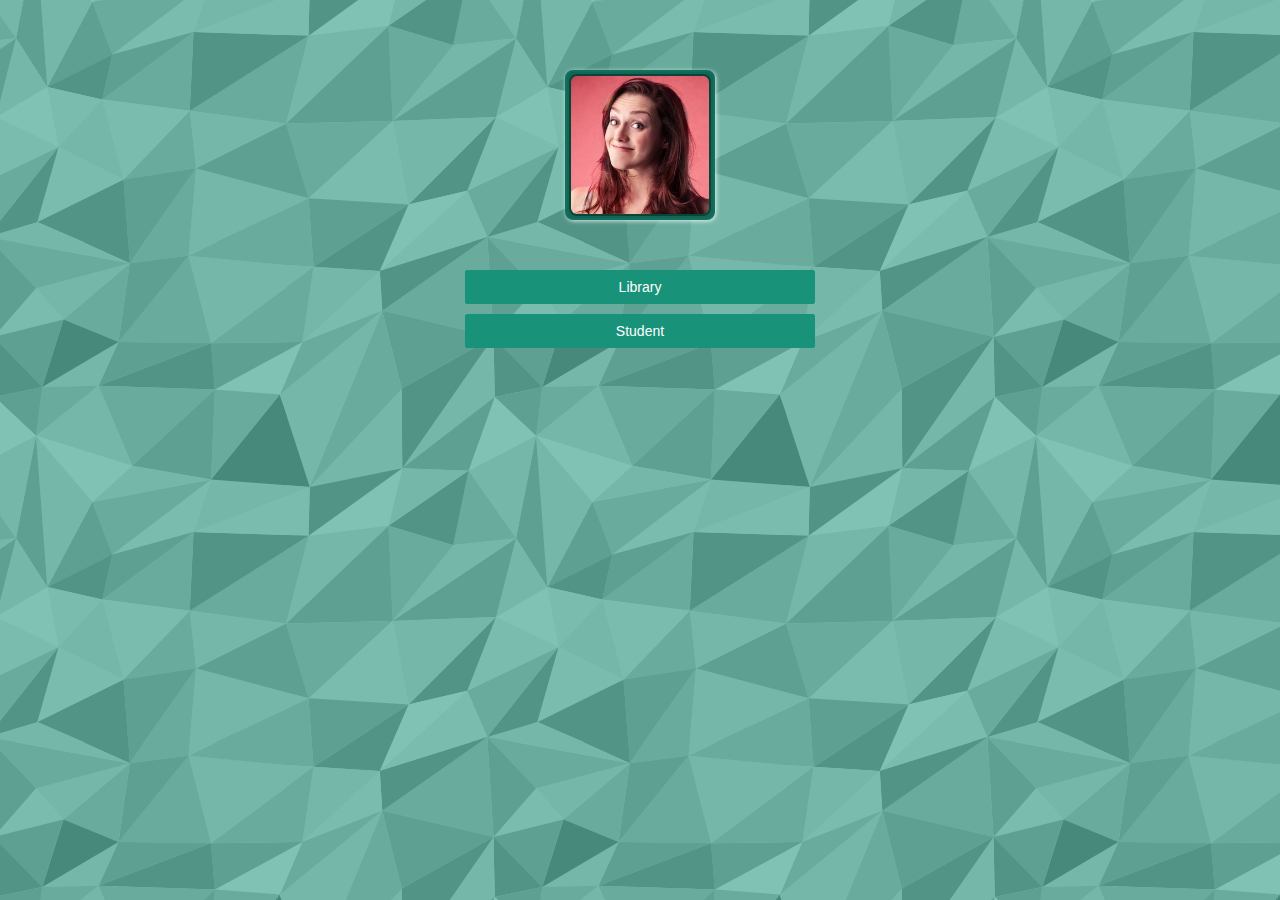
<file: index.html>
<?php
require_once './database.php';
session_start();
if (isset($_SESSION['librayian_login'])) {
    header("Location:./library/index.php");
} elseif (isset($_SESSION['student_login'])) {
    header("Location:./student/index.php");
}
?>



<!doctype html>
<html lang="en" class="fixed accounts lock-screen">


    <!-- Mirrored from myiideveloper.com/helsinki/last-version/helsinki_green-dark/src/pages_lock-screen.html by HTTrack Website Copier/3.x [XR&CO'2014], Tue, 05 Mar 2019 13:05:33 GMT -->
    <head>
        <meta charset="UTF-8">
        <meta name="viewport" content="width=device-width, initial-scale=1.0, maximum-scale=1.0, user-scalable=no" />
        <title>Helsinki</title>
        <link rel="apple-touch-icon" sizes="120x120" href="./assets/favicon/apple-icon-120x120.png">
        <link rel="icon" type="image/png" sizes="192x192" href="./assets/favicon/android-icon-192x192.png">
        <link rel="icon" type="image/png" sizes="32x32" href="./assets/favicon/favicon-32x32.png">
        <link rel="icon" type="image/png" sizes="16x16" href="./assets/favicon/favicon-16x16.png">
        <!--BASIC css-->
        <!-- ========================================================= -->
        <link rel="stylesheet" href="./assets/vendor/bootstrap/css/bootstrap.css">
        <link rel="stylesheet" href="./assets/vendor/font-awesome/css/font-awesome.css">
        <link rel="stylesheet" href="./assets/vendor/animate.css/animate.css">
        <!--SECTION css-->
        <!-- ========================================================= -->
        <!--TEMPLATE css-->
        <!-- ========================================================= -->
        <link rel="stylesheet" href="./assets/stylesheets/css/style.css">
        
        
        <style type="text/css">
            @media(max-width:576px){
                .page-body{
                    margin-top: 250px;
                }
            }
        </style>
    </head>

    <body>
        <div class="wrap">
            <!-- page BODY -->
            <div class="page-body">
                <!-- ========================================================= -->

                <!-- =-=-=-=-=-=-=-=-=-=-=-=-=-=-=-=-=-=-=-=-=-=-=-=-=-=-=-=-=-=-=-=-=-=-=-=-=-=-=-=-=-=-=-=-=-=-=-=-=-=-= -->
                <!--LOGO-->
                <div class="logo">
                    <div class="avatar">
                        <img alt="User photo" src="./assets/images/avatar/avatar_5.jpg" />
                    </div>
                </div>
                <div class="box animated fadeInUp bg-none">    
                    <div class="col-12">
                        <a class="btn btn-primary btn-block" href="./library/">Library</a>
                        <a class="btn btn-primary btn-block" href="./student/">Student</a>

                    </div>
                </div>
            </div>
        </div>
        <!-- =-=-=-=-=-=-=-=-=-=-=-=-=-=-=-=-=-=-=-=-=-=-=-=-=-=-=-=-=-=-=-=-=-=-=-=-=-=-=-=-=-=-=-=-=-=-=-=-=-=-= -->

        <!--BASIC scripts-->
        <!-- ========================================================= -->
        <script src="./assets/vendor/jquery/jquery-1.12.3.min.js"></script>
        <script src="./assets/vendor/bootstrap/js/bootstrap.min.js"></script>
        <script src="./assets/vendor/nano-scroller/nano-scroller.js"></script>
        <!--TEMPLATE scripts-->
        <!-- ========================================================= -->
        <script src="./assets/javascripts/template-script.min.js"></script>
        <script src="./assets/javascripts/template-init.min.js"></script>
        <!-- SECTION script and examples-->
        <!-- ========================================================= -->
    </body>


    <!-- Mirrored from myiideveloper.com/helsinki/last-version/helsinki_green-dark/src/pages_lock-screen.html by HTTrack Website Copier/3.x [XR&CO'2014], Tue, 05 Mar 2019 13:05:33 GMT -->
</html>
</file>
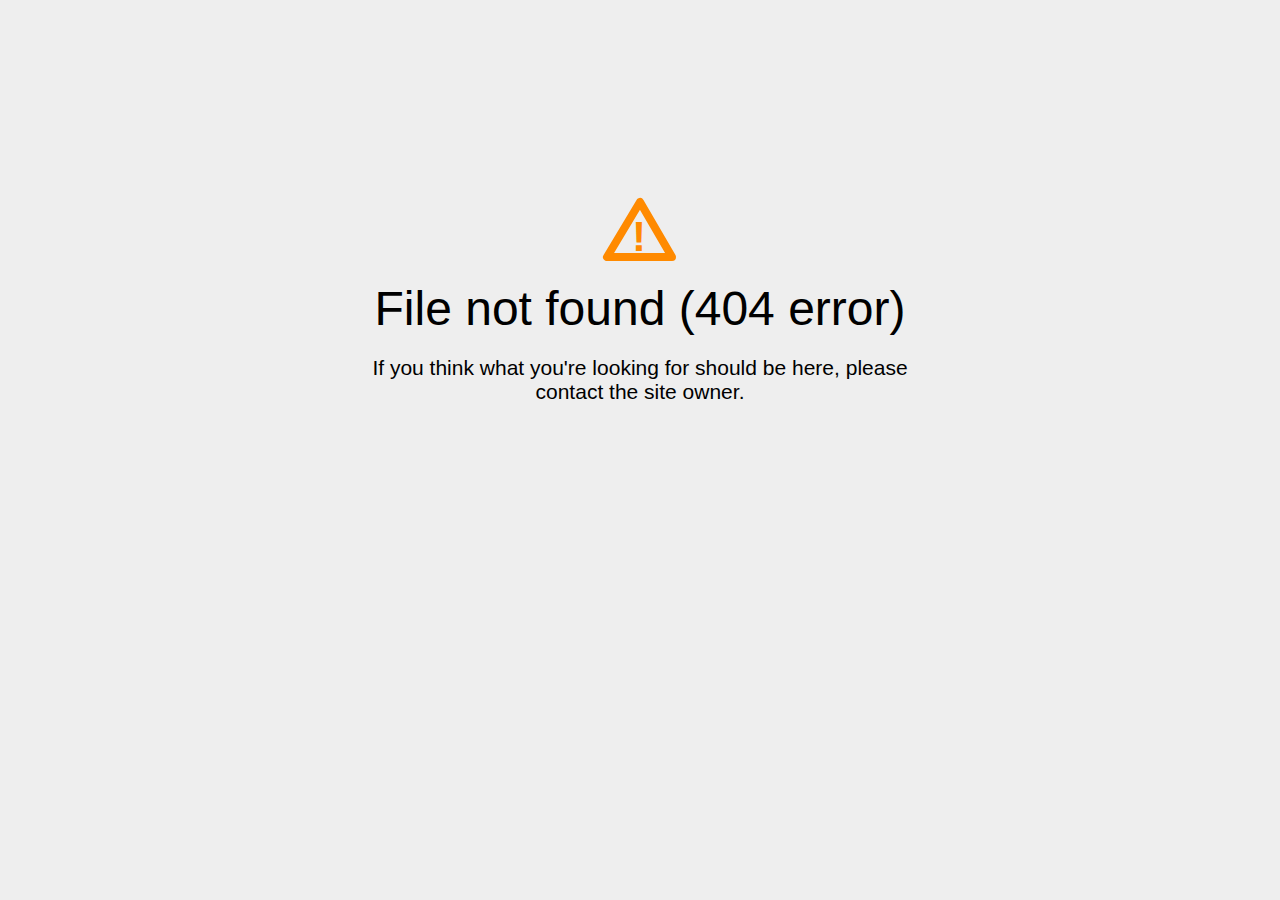
<file: assets/vendor/owl-carousel/owl.video.play.html>
<!DOCTYPE html>
<html>
<head>
<title>File Not Found</title>
<meta http-equiv="content-type" content="text/html; charset=utf-8" >
<meta name="viewport" content="width=device-width, initial-scale=1.0">
<style type="text/css">
body {
  background-color: #eee;
}

body, h1, p {
  font-family: "Helvetica Neue", "Segoe UI", Segoe, Helvetica, Arial, "Lucida Grande", sans-serif;
  font-weight: normal;
  margin: 0;
  padding: 0;
  text-align: center;
}

.container {
  margin-left:  auto;
  margin-right:  auto;
  margin-top: 177px;
  max-width: 1170px;
  padding-right: 15px;
  padding-left: 15px;
}

.row:before, .row:after {
  display: table;
  content: " ";
}

.col-md-6 {
  width: 50%;
}

.col-md-push-3 {
  margin-left: 25%;
}

h1 {
  font-size: 48px;
  font-weight: 300;
  margin: 0 0 20px 0;
}

.lead {
  font-size: 21px;
  font-weight: 200;
  margin-bottom: 20px;
}

p {
  margin: 0 0 10px;
}

a {
  color: #3282e6;
  text-decoration: none;
}
</style>
</head>

<body>
<div class="container text-center" id="error">
  <svg height="100" width="100">
    <polygon points="50,25 17,80 82,80" stroke-linejoin="round" style="fill:none;stroke:#ff8a00;stroke-width:8" />
    <text x="42" y="74" fill="#ff8a00" font-family="sans-serif" font-weight="900" font-size="42px">!</text>
  </svg>
 <div class="row">
    <div class="col-md-12">
      <div class="main-icon text-warning"><span class="uxicon uxicon-alert"></span></div>
        <h1>File not found (404 error)</h1>
    </div>
  </div>
  <div class="row">
    <div class="col-md-6 col-md-push-3">
      <p class="lead">If you think what you're looking for should be here, please contact the site owner.</p>
    </div>
  </div>
</div>

</body>
</html>
</file>
<file: assets/stylesheets/css/style.css>
/*=-=-=-=-=-=-=-=-=-=-=-=-=-=-=-=-=-=-=-=-=-=-=-=-=-=-=-=-=-=-=-=-=-=-=-=-=-=-=-=-=-=
[Master Stylesheet]

Project:    HELSINKI
Version:    1.0 
author:     myii-developer 

[Table of contents]

1. Body
    2. wrap
        3. page-header
            4. leftside-header
            4. rightside-header
        3. page-body
            4. left-sidebar
            4. content
                5. content-header
            4. right-sidebar
            
=-=-=-=-=-=-=-=-=-=-=-=-=-=-=-=-=-=-=-=-=-=-=-=-=-=-=-=-=-=-=-=-=-=-=-=-=-=-=-=-=-=*/
html,
body {
    width: 100%;
    font-size: 13px;
}

body {
    background: #f7f7f7;
    margin: 0;
    color: #404040;
    font-family: "Open Sans", Arial, sans-serif;
    line-height: 22px;
    overflow-x: hidden;
    overflow-y: scroll;
}

a {
    color: #189279;
}

a:hover,
a:focus {
    color: #23d4af;
}

a:active {
    color: #0d5043;
}

a,
a:hover,
a:active,
a:focus {
    text-decoration: none;
}

/* WRAPPER*/
/*================================================*/
.wrap {
    min-height: 100%;
    width: 100%;
}

/* PAGE HEADER*/
/*================================================*/
.page-header {
    height: 50px;
    position: absolute;
    left: 0;
    right: 0;
    top: 0;
    padding: 0;
    margin: 0;
    border: none;
}

/* PAGE BODY*/
/*================================================*/
.page-body {
    display: block;
    min-height: 100%;
    width: 100%;
    overflow: hidden;
    padding-top: 50px;
    float: left;
    position: relative;
}

/*CONTENT OF THE PAGE*/
/*================================================*/
.content {
    display: block;
    position: relative;
    vertical-align: top;
    margin-left: 220px;
    padding: 30px;
    background: #ececec;
    min-height: 100vh;
}

.content > .row + .row {
    padding-top: 10px;
}

.content-header {
    border-bottom: none;
    height: 40px;
    padding: 0;
}

/* LEFT SIDEBAR*/
/*================================================*/
.left-sidebar {
    display: block;
    height: 100%;
    float: left;
    position: relative;
    width: 220px;
    z-index: 1030;
}

/* Left-sidebar COLLAPSE*/
/*================================================*/
html.left-sidebar-collapsed .content {
    margin-left: 60px;
}

html.left-sidebar-collapsed .left-sidebar {
    width: 60px;
}

/* RIGHT SIDEBAR*/
/*================================================*/
.right-sidebar {
    display: block;
    height: 100%;
    float: right;
    position: relative;
    width: 240px;
    z-index: 1020;
    position: fixed;
    bottom: 0;
    right: 0;
    padding-bottom: 50px;
    top: 50px;
    margin-right: -240px;
    -webkit-transition-property: margin;
    transition-property: margin;
    -webkit-transition-duration: 0.25s;
    transition-duration: 0.25s;
    -webkit-transition-timing-function: ease-out;
    transition-timing-function: ease-out;
    -webkit-transition-delay: 0;
    transition-delay: 0;
}

.right-sidebar .nano-content {
    padding-bottom: 50px;
}

/* right-sidebar OPENED*/
/*================================================*/
html.right-sidebar-opened .right-sidebar {
    margin-right: 0;
}

/* SCROLL TO TOP*/
/*================================================*/
.scroll-to-top {
    position: fixed;
    bottom: 30px;
    right: 30px;
    width: 40px;
    z-index: 1010;
    height: 40px;
    display: none;
    border-radius: 50%;
    text-align: center;
    background: #189279;
    -webkit-box-shadow: 1px 1px 5px 1px rgba(0, 0, 0, 0.53);
    box-shadow: 1px 1px 5px 1px rgba(0, 0, 0, 0.53);
}

.scroll-to-top i {
    color: #ffffff;
    font-size: 20px;
    width: 40px;
    height: 40px;
    padding: 10px;
}

/*=-=-=-=-=-=-=-=-=-=-=-=-=-=-=-=-=-=-=-=-=-=-=-=-=-=-=-=-=-=-=-=-=-=-=-=-=-=-=-=-=-=*/
/* STYLE - FIXED*/
/*================================================*/
@media only screen and (min-width: 768px) {
    html.fixed {
        /* Fixed & Left-sidebar collapse */
    }
    html.fixed .page-header {
        position: fixed;
        z-index: 1035;
    }
    html.fixed .content {
        margin-top: 40px;
    }
    html.fixed .content-header {
        position: fixed;
        z-index: 1010;
        top: 50px;
        left: 220px;
        right: 0;
        margin: 0;
        -webkit-transition-property: left;
        transition-property: left;
        -webkit-transition-duration: 0.25s;
        transition-duration: 0.25s;
        -webkit-transition-timing-function: ease-out;
        transition-timing-function: ease-out;
        -webkit-transition-delay: 0;
        transition-delay: 0;
    }
    html.fixed .left-sidebar {
        position: fixed;
        bottom: 0;
        left: 0;
        padding-bottom: 50px;
        top: 50px;
    }
    html.fixed .left-sidebar .nano-content {
        padding-bottom: 100px;
    }
    html.fixed.left-sidebar-collapsed .content .content-header {
        left: 60px;
    }
    /* 
      Fixed & left-sidebar-scroll
      left-sidebar collapse & left-sidebar-over & left-sidebar-top
    */
    html.fixed.left-sidebar-collapsed.left-sidebar-scroll.left-sidebar-over.left-sidebar-top .left-sidebar .left-sidebar-header {
        position: initial;
    }
    html.fixed.left-sidebar-collapsed.left-sidebar-scroll.left-sidebar-over.left-sidebar-top .left-sidebar #left-nav {
        margin-top: initial;
    }
}

/*=-=-=-=-=-=-=-=-=-=-=-=-=-=-=-=-=-=-=-=-=-=-=-=-=-=-=-=-=-=-=-=-=-=-=-=-=-=-=-=-=-=*/
/* STYLE - SCROLL*/
/*================================================*/
@media only screen and (min-width: 768px) {
    html.scroll .content,
    html.content-header-scroll .content {
        margin-top: 0px;
    }
    html.scroll .content-header,
    html.content-header-scroll .content-header {
        position: initial;
        margin: -30px -30px 30px -30px;
    }
}

/*=-=-=-=-=-=-=-=-=-=-=-=-=-=-=-=-=-=-=-=-=-=-=-=-=-=-=-=-=-=-=-=-=-=-=-=-=-=-=-=-=-=*/
/* LEFT SIDEBAR TOP & OVER*/
/*================================================*/
@media only screen and (min-width: 768px) {
    /* Left-sidebar OVER*/
    /*================================================*/
    html.left-sidebar-over .content {
        margin-left: 60px;
    }
    html.left-sidebar-over .content .content-header {
        left: 60px;
    }
    /* Left-sidebar TOP*/
    /*================================================*/
    html.left-sidebar-top {
        /* left-sidebar TOP & Left-sidebar collapse */
        /* left-sidebar TOP &  Left-sidebar OVER */
    }
    html.left-sidebar-top .page-header {
        left: 220px;
    }
    html.left-sidebar-top .left-sidebar {
        top: 0px;
    }
    html.left-sidebar-top.left-sidebar-collapsed .page-header {
        left: 60px;
    }
    html.left-sidebar-top.left-sidebar-collapsed .content .content-header {
        left: 60px;
    }
    html.left-sidebar-top.left-sidebar-over .page-header {
        left: 60px;
    }
    html.left-sidebar-top.left-sidebar-over .left-sidebar {
        z-index: 1036;
    }
}

/*=-=-=-=-=-=-=-=-=-=-=-=-=-=-=-=-=-=-=-=-=-=-=-=-=-=-=-=-=-=-=-=-=-=-=-=-=-=-=-=-=-=*/
/* MOBIL VERSION*/
/*================================================*/
@media only screen and (max-width: 767px) {
    html .page-body {
        min-height: 0;
        padding-top: 0;
    }
    html .page-body .content {
        margin-left: 0px;
        padding: 10px;
    }
    html .page-body .content-header {
        margin: -10px -10px 10px -10px;
    }
    html .page-body .left-sidebar {
        bottom: 0;
        margin-left: -100%;
        min-height: 0;
        min-width: 100%;
        padding-bottom: 50px;
        position: fixed;
        overflow: hidden;
        top: 50px;
        -webkit-transition-property: margin;
        transition-property: margin;
        -webkit-transition-duration: 0.25s;
        transition-duration: 0.25s;
        -webkit-transition-timing-function: ease-out;
        transition-timing-function: ease-out;
        -webkit-transition-delay: 0;
        transition-delay: 0;
    }
    html.left-sidebar-open .left-sidebar {
        margin-left: 0;
    }
}

/*=-=-=-=-=-=-=-=-=-=-=-=-=-=-=-=-=-=-=-=-=-=-=-=-=-=-=-=-=-=-=-=-=-=-=-=-=-=-=-=-=-=*/
/* PAGE HEADER */
/*================================================*/
.page-header {
    background: #202020;
    -webkit-transition-property: left;
    transition-property: left;
    -webkit-transition-duration: 0.25s;
    transition-duration: 0.25s;
    -webkit-transition-timing-function: ease-out;
    transition-timing-function: ease-out;
}

.page-header .leftside-header {
    display: inline-block;
}

.page-header .leftside-header .logo {
    width: 150px;
    height: 50px;
    position: relative;
    display: inline-block;
}

.page-header .leftside-header .logo img {
    width: 100%;
    padding: 5px 4px;
    margin-left: -4px;
}

.page-header .leftside-header .toggle-left-sidebar {
    color: #ffffff;
    height: 30px;
    line-height: 30px;
    position: absolute;
    right: 15px;
    text-align: center;
    top: 10px;
    font-size: 18px;
    font-size: 1.3846153846rem;
    cursor: pointer;
}

.page-header .rightside-header {
    float: right;
    height: 50px;
    margin-right: 5px;
}

.page-header .rightside-header .header-middle {
    display: inline-block;
    height: 100%;
    vertical-align: middle;
}

.page-header .rightside-header .header-separator {
    border-left: 1px solid rgba(204, 204, 204, 0.46);
    height: 25px;
    width: 1px;
    margin: 0px 5px;
    display: inline-block;
    vertical-align: middle;
}

.page-header .rightside-header .header-section {
    display: inline-block;
    padding: 0px 4px;
    vertical-align: middle;
}

.page-header .rightside-header .header-section .log-out {
    color: #33ddba;
    font-size: 22px;
    font-size: 1.6923076923rem;
    line-height: 22px;
    line-height: 1.6923076923rem;
    padding: 3px;
    cursor: pointer;
}

.page-header .rightside-header .header-section .log-out:hover {
    color: #ffffff;
}

.page-header .dropdown-box {
    background: #ffffff;
    color: #404040;
    position: absolute;
    display: none;
    z-index: 1000;
    border-radius: 0px 0px 3px 3px;
    -webkit-box-shadow: 1px 2px 4px 0px rgba(32, 32, 32, 0.7);
    box-shadow: 1px 2px 4px 0px rgba(32, 32, 32, 0.7);
}

.page-header .dropdown-box:before {
    font-family: 'FontAwesome';
    font-size: 18px;
    font-size: 1.3846153846rem;
    content: '\f0d8 ';
    color: #ffffff;
    position: absolute;
    top: -16px;
    right: 8px;
}

.page-header .dropdown-box .drop-header {
    padding: 6px 10px;
    height: 40px;
    background: #ffffff;
    border-bottom: 2px solid #ececec;
    color: #000000;
}

.page-header .dropdown-box .drop-header h3 {
    display: inline-block;
    font-size: 15px;
    margin: 5px 0px;
}

.page-header .dropdown-box .drop-header h3 i {
    margin-right: 6px;
    color: #189279;
}

.page-header .dropdown-box .drop-header span.badge {
    float: right;
    margin-top: 4px;
}

.page-header .dropdown-box .drop-content.basic {
    text-align: left;
}

.page-header .dropdown-box .drop-content.basic ul {
    list-style: none;
    padding: 0;
    margin: 0;
}

.page-header .dropdown-box .drop-content.basic ul li {
    cursor: pointer;
    border-bottom: 1px solid #ececec;
    color: #202020;
}

.page-header .dropdown-box .drop-content.basic ul li:last-child {
    border: none;
}

.page-header .dropdown-box .drop-content.basic ul li i {
    margin-right: 6px;
}

.page-header .dropdown-box .drop-content.basic ul li a {
    display: block;
    padding: 6px 10px;
    color: #202020 !important;
}

.page-header .dropdown-box .drop-content.basic ul li:hover {
    background: #f7f7f7;
    font-weight: bold;
}

.page-header .dropdown-box .drop-content.basic ul li:hover i {
    color: #189279;
}

.page-header .dropdown-box .drop-footer {
    padding: 5px;
    text-align: center;
    background: #ebebeb;
}

.page-header .dropdown-box .drop-footer h3,
.page-header .dropdown-box .drop-footer a {
    cursor: pointer;
    color: #585858;
    margin: 3px 0px;
    font-size: 12px;
    font-size: 0.9230769231rem;
    line-height: 12px;
    line-height: 0.9230769231rem;
}

.page-header .dropdown-box .drop-footer h3:hover,
.page-header .dropdown-box .drop-footer a:hover {
    font-weight: bold;
}

.page-header #user-headerbox {
    cursor: pointer;
    position: relative;
}

.page-header #user-headerbox .user-header-wrap .user-photo {
    display: inline-block;
    vertical-align: middle;
    width: 30px;
    border-radius: 3px;
    overflow: hidden;
    margin-right: 10px;
}

.page-header #user-headerbox .user-header-wrap .user-photo img {
    width: 100%;
}

.page-header #user-headerbox .user-header-wrap .user-info {
    display: inline-block;
    vertical-align: middle;
    margin-bottom: 10px;
    margin-top: 10px;
}

.page-header #user-headerbox .user-header-wrap .user-info span {
    display: block;
    font-weight: bold;
}

.page-header #user-headerbox .user-header-wrap .user-info span.user-name {
    color: #ffffff;
    font-size: 15px;
    font-size: 1.1538461538rem;
    line-height: 18px;
    line-height: 1.3846153846rem;
}

.page-header #user-headerbox .user-header-wrap .user-info span.user-profile {
    color: #2adcb7;
    font-size: 11px;
    font-size: 0.8461538462rem;
    line-height: 14px;
    line-height: 1.0769230769rem;
}

.page-header #user-headerbox .user-header-wrap > i {
    color: #ffffff;
    padding: 10px 0px 10px 10px;
    font-size: 11px;
    font-size: 0.8461538462rem;
}

.page-header #user-headerbox .user-header-wrap > i.icon-close {
    display: none;
}

.page-header #user-headerbox.open i.icon-close {
    display: inline-block;
}

.page-header #user-headerbox.open i.icon-open {
    display: none;
}

.page-header #user-headerbox .dropdown-box {
    display: none;
    width: 100%;
    margin-top: -1px;
    border: 1px solid #e8e8e8;
    min-width: 160px;
    right: -10px;
}

.page-header #notice-headerbox .notice {
    margin: 0px 5px;
    display: inline-block;
    position: relative;
}

.page-header #notice-headerbox .notice > i {
    cursor: pointer;
    color: #ffffff;
    font-size: 16px;
    font-size: 1.2307692308rem;
    padding: 5px;
}

.page-header #notice-headerbox .notice > i:hover {
    color: #1fbe9d;
}

.page-header #notice-headerbox .notice.open > i {
    color: #23d4af;
}

.page-header #notice-headerbox .notice .dropdown-box {
    width: 250px;
    right: 0;
    margin-top: 11px;
}

.page-header #notice-headerbox #alerts-notice .drop-header,
.page-header #notice-headerbox #checklist-notice .drop-header,
.page-header #notice-headerbox #messages-notice .drop-header {
    background: #ffffff;
    color: #000000;
    border-bottom: 1px solid #1fbe9d;
}

.page-header #notice-headerbox #alerts-notice .drop-header i,
.page-header #notice-headerbox #checklist-notice .drop-header i,
.page-header #notice-headerbox #messages-notice .drop-header i {
    color: #0f5d4d;
}

.page-header #search-headerbox {
    color: #ffffff !important;
}

.page-header #search-headerbox #search {
    display: none;
    border: 1px solid rgba(255, 255, 255, 0.490196);
    padding: 2px 5px;
    background: none !important;
}

.page-header #search-headerbox #search::-webkit-input-placeholder {
    color: rgba(255, 255, 255, 0.8);
}

.page-header #search-headerbox #search:-moz-placeholder {
    /* Firefox 18- */
    color: rgba(255, 255, 255, 0.8);
}

.page-header #search-headerbox #search::-moz-placeholder {
    /* Firefox 19+ */
    color: rgba(255, 255, 255, 0.8);
}

.page-header #search-headerbox #search:-ms-input-placeholder {
    color: rgba(255, 255, 255, 0.8);
}

.page-header #search-headerbox #search:focus {
    outline: none !important;
    border: 1px solid rgba(255, 255, 255, 0.8);
    -webkit-box-shadow: 0 0 5px rgba(255, 255, 255, 0.8);
    box-shadow: 0 0 5px rgba(255, 255, 255, 0.8);
}

.page-header #search-headerbox .search {
    background: #1fbe9d;
    color: #ffffff;
    margin-left: 5px;
    margin-right: 5px;
    cursor: pointer;
    padding: 8px 8px;
    border-radius: 50%;
}

@media only screen and (max-width: 767px) {
    .page-header {
        background: none;
        height: auto;
        position: static;
    }
    .page-header .leftside-header {
        position: fixed;
        background: #151515;
        left: 0;
        right: 0;
        top: 0;
        z-index: 1035;
    }
    .page-header .rightside-header {
        background: #202020;
        float: none !important;
        margin-top: 50px;
        width: 100%;
        text-align: right;
    }
}

/*=-=-=-=-=-=-=-=-=-=-=-=-=-=-=-=-=-=-=-=-=-=-=-=-=-=-=-=-=-=-=-=-=-=-=-=-=-=-=-=-=-=*/
/* CONTENT*/
/*================================================*/
.content {
    -webkit-transition-property: margin-left;
    transition-property: margin-left;
    -webkit-transition-duration: 0.25s;
    transition-duration: 0.25s;
    -webkit-transition-timing-function: ease-out;
    transition-timing-function: ease-out;
}

.content .content-header {
    background: #f7f7f7;
    color: #ffffff;
    -webkit-box-shadow: 0 2px 8px #cccccc;
    box-shadow: 0 2px 8px #cccccc;
}

.content .content-header .leftside-content-header, .content .content-header .rightside-content-header {
    display: inline-block;
    height: 40px;
}

.content .content-header .leftside-content-header {
    padding-left: 20px;
}

.content .content-header .rightside-content-header {
    float: right;
    padding-right: 20px;
}

.content .content-header ul.breadcrumbs {
    list-style: none;
    line-height: 40px;
    margin: 0px;
    padding: 0px;
}

.content .content-header ul.breadcrumbs li {
    display: inline-block;
    font-size: 15px;
    font-size: 1.1538461538rem;
    line-height: 18px;
    line-height: 1.3846153846rem;
    vertical-align: middle;
}

.content .content-header ul.breadcrumbs li:first-child a:before {
    content: none;
}

.content .content-header ul.breadcrumbs li:first-child i {
    padding-right: 8px;
    color: #1fbe9d;
}

.content .content-header ul.breadcrumbs li a {
    color: #126f5c;
}

.content .content-header ul.breadcrumbs li a:before {
    font-family: 'FontAwesome';
    content: '\f105 ';
    font-weight: bold;
    padding: 0px 6px 0px 5px;
    color: #1fbe9d;
}

@media only screen and (max-width: 767px) {
    .content .content-header {
        background: #f7f7f7;
    }
    .content .content-header ul.breadcrumbs li:first-child i {
        color: #1fbe9d;
    }
    .content .content-header ul.breadcrumbs li a {
        color: #126f5c;
    }
    .content .content-header ul.breadcrumbs li a:before {
        color: #1fbe9d;
    }
}

/*=-=-=-=-=-=-=-=-=-=-=-=-=-=-=-=-=-=-=-=-=-=-=-=-=-=-=-=-=-=-=-=-=-=-=-=-=-=-=-=-=-=*/
/* RIGHT SIDEBAR */
/*================================================*/
.right-sidebar {
    background: #ffffff;
    color: #000000;
    border: 1px solid #ececec;
}

.right-sidebar .right-sidebar-toggle {
    position: absolute;
    top: 40px;
    left: -30px;
    width: 30px;
    height: 30px;
    background-color: #ffffff;
    cursor: pointer;
    text-align: center;
    border-bottom-left-radius: 50%;
}

.right-sidebar .right-sidebar-toggle i {
    font-size: 20px;
    line-height: 30px;
}

.right-sidebar .right-sidebar-toggle i:hover {
    color: #189279;
}

.right-sidebar .template-settings {
    padding: 10px;
}

.right-sidebar .template-settings .toggle-settings {
    padding: 0;
    list-style: none;
}

.right-sidebar .template-settings .toggle-settings li {
    display: block;
    margin-bottom: 5px;
    padding-bottom: 5px;
    border-bottom: 1px solid #f1f1f1;
}

.right-sidebar .template-settings .toggle-settings li:last-child {
    border-bottom: none;
}

.right-sidebar .template-settings .toggle-settings li .text {
    display: inline-block;
}

.right-sidebar .template-settings .toggle-settings li .switch {
    float: right;
    margin-top: 5px;
}

.right-sidebar .template-settings .toggle-colors {
    padding: 0;
    margin: 10px;
    margin-top: 25px;
    list-style: none;
}

.right-sidebar .template-settings .toggle-colors img {
    width: 100%;
    max-width: 50px;
    display: block;
    margin: auto;
}

@media only screen and (max-width: 767px) {
    .right-sidebar .template-settings h4:first-child {
        display: none;
    }
    .right-sidebar .template-settings .toggle-settings {
        display: none;
    }
    .right-sidebar .right-sidebar-toggle {
        top: 90px;
    }
}

/*=-=-=-=-=-=-=-=-=-=-=-=-=-=-=-=-=-=-=-=-=-=-=-=-=-=-=-=-=-=-=-=-=-=-=-=-=-=-=-=-=-=*/
/* LEFT SIDEBAR*/
/*================================================*/
.left-sidebar {
    background: #202020;
    color: #ffffff;
    -webkit-transition-property: width;
    transition-property: width;
    -webkit-transition-duration: 0.25s;
    transition-duration: 0.25s;
    -webkit-transition-timing-function: ease-out;
    transition-timing-function: ease-out;
}

.left-sidebar .nano {
    background: #202020;
}

.left-sidebar .left-sidebar-header {
    position: relative;
    height: 40px;
    background: #151515;
    -webkit-transition-property: width;
    transition-property: width;
    -webkit-transition-duration: 0.25s;
    transition-duration: 0.25s;
    -webkit-transition-timing-function: ease-out;
    transition-timing-function: ease-out;
}

.left-sidebar .left-sidebar-header .left-sidebar-title {
    padding: 10px;
    font-size: 10px;
    color: #189279;
    font-weight: bold;
    height: 40px;
    margin-right: 60px;
    -webkit-transition-property: margin;
    transition-property: margin;
    -webkit-transition-duration: 0.25s;
    transition-duration: 0.25s;
    -webkit-transition-timing-function: ease-out;
    transition-timing-function: ease-out;
}

.left-sidebar .left-sidebar-header .left-sidebar-toggle {
    position: absolute;
    top: 0;
    right: 0;
    width: 60px;
    height: 40px;
    background-color: #000000;
    text-align: center;
    cursor: pointer;
}

@media only screen and (min-width: 768px) {
    /*=-=-=-=-=-=-=-=-=-=-=-=-=-=-=-=-=-=-=-=-=-=-=-=-=-=-=-=-=-=-=-=-=-=-=-=-=-=-=-=-=-=*/
    /* STYLE - SCROLL*/
    /*================================================*/
    html.scroll .left-sidebar, html.left-sidebar-scroll .left-sidebar {
        position: absolute;
    }
    html.scroll .left-sidebar .nano, html.left-sidebar-scroll .left-sidebar .nano {
        position: static;
        overflow: visible;
    }
    html.scroll .left-sidebar .nano .nano-content, html.left-sidebar-scroll .left-sidebar .nano .nano-content {
        position: static;
        overflow: visible;
        margin-right: 0 !important;
        outline: none;
    }
    html.scroll .left-sidebar .nano .nano-pane, html.left-sidebar-scroll .left-sidebar .nano .nano-pane {
        display: none !important;
    }
    /*=-=-=-=-=-=-=-=-=-=-=-=-=-=-=-=-=-=-=-=-=-=-=-=-=-=-=-=-=-=-=-=-=-=-=-=-=-=-=-=-=-=*/
    /* STYLE - TOP LEFT SIDEBAR*/
    /*================================================*/
    html.left-sidebar-top {
        /*left-sidebar-top & left-sidebar-scroll & fixed header*/
    }
    html.left-sidebar-top .left-sidebar .left-sidebar-header {
        height: 50px;
    }
    html.left-sidebar-top .left-sidebar .left-sidebar-header .left-sidebar-title, html.left-sidebar-top .left-sidebar .left-sidebar-header .left-sidebar-toggle {
        height: 50px;
    }
    html.left-sidebar-top .left-sidebar .left-sidebar-header .left-sidebar-title {
        padding: 14px 10px;
    }
    html.left-sidebar-top.fixed.left-sidebar-scroll .left-sidebar .left-sidebar-header {
        position: fixed;
        width: 220px;
        z-index: 1035;
    }
    html.left-sidebar-top.fixed.left-sidebar-scroll #left-nav {
        margin-top: 50px;
    }
    html.left-sidebar-top.fixed.left-sidebar-scroll.left-sidebar-collapsed .left-sidebar-header {
        width: 60px;
    }
    html.left-sidebar-collapsed .left-sidebar-title {
        opacity: 0;
    }
}

@media only screen and (max-width: 768px) {
    .left-sidebar .left-sidebar-header {
        display: none;
    }
}

/*=-=-=-=-=-=-=-=-=-=-=-=-=-=-=-=-=-=-=-=-=-=-=-=-=-=-=-=-=-=-=-=-=-=-=-=-=-=-=-=-=-=*/
/* LEFT SIDEBAR NAVIGATION*/
/*================================================*/
ul#main-nav {
    margin-right: 4px;
}

ul#main-nav > li {
    border-bottom: 1px solid #2a2a2a;
}

ul#main-nav > li.active-item > a {
    -webkit-box-shadow: 2px -1px 0 #189279 inset !important;
    box-shadow: 2px -1px 0 #189279 inset !important;
    border-bottom-left-radius: 5px;
    background: #131313;
    color: #ffffff;
}

ul#main-nav > li.active-item > a > i {
    color: #ffffff;
}

ul#main-nav > li.open-item > a {
    color: #ffffff;
    -webkit-box-shadow: 0px -1px 0 #189279 inset;
    box-shadow: 0px -1px 0 #189279 inset;
    border-bottom-left-radius: 5px;
}

ul#main-nav > li.open-item > a > i {
    color: #189279;
}

ul#main-nav > li > a span {
    opacity: 1;
    -webkit-transition-property: opacity;
    transition-property: opacity;
    -webkit-transition-duration: 0.25s;
    transition-duration: 0.25s;
    -webkit-transition-timing-function: ease-in;
    transition-timing-function: ease-in;
}

ul#main-nav li a {
    padding: 12px 20px;
    font-size: 13px;
    color: #ffffff;
    white-space: nowrap;
    text-overflow: ellipsis;
    cursor: pointer;
}

ul#main-nav li a:hover, ul#main-nav li a:focus {
    background: #131313;
}

ul#main-nav li a > i {
    font-size: 18px;
    margin-right: 10px;
    text-align: center;
    vertical-align: middle;
}

ul#main-nav li span {
    vertical-align: middle;
}

ul#main-nav li.has-child-item {
    position: relative;
}

ul#main-nav li.has-child-item > a:after {
    font-family: 'FontAwesome';
    font-size: 10px;
    font-size: 0.7692307692rem;
    content: '\f067';
    color: #ffffff;
    position: absolute;
    padding: 14px;
    right: 0;
    top: 0;
    opacity: 1;
    -webkit-transition-property: opacity;
    transition-property: opacity;
    -webkit-transition-duration: 0.25s;
    transition-duration: 0.25s;
    -webkit-transition-timing-function: ease-in;
    transition-timing-function: ease-in;
}

ul#main-nav li.has-child-item.open-item > ul.child-nav {
    display: block;
}

ul#main-nav li.has-child-item.open-item > a:after {
    content: '\f068';
}

ul#main-nav ul.child-nav {
    border-radius: 5px;
    display: none;
}

ul#main-nav ul.child-nav.level-1 {
    background: #161616;
    -webkit-box-shadow: 0px -5px 5px -3px rgba(0, 0, 0, 0.6) inset;
    box-shadow: 0px -5px 5px -3px rgba(0, 0, 0, 0.6) inset;
}

ul#main-nav ul.child-nav.level-1 li a {
    padding: 10px 25px;
}

ul#main-nav ul.child-nav.level-1 li a:hover, ul#main-nav ul.child-nav.level-1 li a:focus {
    background: #0c0c0c;
}

ul#main-nav ul.child-nav.level-2 {
    background: #0e0e0e;
    -webkit-box-shadow: 0px 0px 4px 2px rgba(0, 0, 0, 0.4) inset;
    box-shadow: 0px 0px 4px 2px rgba(0, 0, 0, 0.4) inset;
}

ul#main-nav ul.child-nav.level-2 li a {
    padding: 8px 45px;
}

ul#main-nav ul.child-nav.level-2 li a:hover, ul#main-nav ul.child-nav.level-2 li a:focus {
    background: #0c0c0c;
}

ul#main-nav ul.child-nav.level-3 {
    background: #070606;
    -webkit-box-shadow: 0px 0px 0px 5px #000 inset;
    box-shadow: 0px 0px 0px 5px #000 inset;
}

ul#main-nav ul.child-nav.level-3 li a {
    padding: 6px 65px;
}

ul#main-nav ul.child-nav.level-3 li a:hover, ul#main-nav ul.child-nav.level-3 li a:focus {
    background: #0c0c0c;
}

ul#main-nav ul.child-nav.level-1 li.active-item > a, ul#main-nav ul.child-nav.level-2 li.active-item > a, ul#main-nav ul.child-nav.level-3 li.active-item > a {
    color: #1fbe9d;
}

@media only screen and (min-width: 768px) {
    html.left-sidebar-collapsed .left-sidebar #main-nav > li.open-item > a {
        -webkit-box-shadow: none;
        box-shadow: none;
    }
    html.left-sidebar-collapsed .left-sidebar #main-nav > li > a {
        overflow: hidden;
        text-overflow: clip;
    }
    html.left-sidebar-collapsed .left-sidebar #main-nav > li > a span {
        opacity: 0;
        -webkit-transition-duration: 0.05s;
        transition-duration: 0.05s;
    }
    html.left-sidebar-collapsed .left-sidebar #main-nav li.has-child-item a:after {
        opacity: 0;
        -webkit-transition: none;
        transition: none;
    }
    html.left-sidebar-collapsed .left-sidebar #main-nav li.has-child-item ul.child-nav {
        display: none;
    }
    html.left-sidebar-collapsed .left-sidebar .nano:hover {
        width: 220px;
        min-height: 100vh;
        background: rgba(32, 32, 32, 0.9);
    }
    html.left-sidebar-collapsed .left-sidebar .nano:hover #main-nav > li.open-item > a {
        -webkit-box-shadow: 0px -1px 0 #189279 inset;
        box-shadow: 0px -1px 0 #189279 inset;
    }
    html.left-sidebar-collapsed .left-sidebar .nano:hover #main-nav > li > a {
        overflow: visible;
        text-overflow: initial;
    }
    html.left-sidebar-collapsed .left-sidebar .nano:hover #main-nav > li > a span {
        opacity: 1;
        -webkit-transition: none;
        transition: none;
    }
    html.left-sidebar-collapsed .left-sidebar .nano:hover #main-nav li.has-child-item a:after {
        opacity: 1;
        -webkit-transition: none;
        transition: none;
    }
    html.left-sidebar-collapsed .left-sidebar .nano:hover #main-nav li.has-child-item.open-item > ul.child-nav {
        display: block;
    }
}

/*=-=-=-=-=-=-=-=-=-=-=-=-=-=-=-=-=-=-=-=-=-=-=-=-=-=-=-=-=-=-=-=-=-=-=-=-=-=-=-=-=-=*/
/* LEFT SIDEBAR SUBNAVIGATION */
/*================================================*/
ul#main-nav.nav-left-lines ul.child-nav li a:before {
    position: absolute;
    content: "";
    left: 28px;
    top: 0px;
    bottom: 0px;
    border-left: 1px solid #2f2f2f;
}

ul#main-nav.nav-left-lines ul.child-nav li:hover > a:before {
    border-color: #189279;
}

ul#main-nav.nav-left-lines ul.child-nav li.active-item > a {
    color: #ffffff;
}

ul#main-nav.nav-left-lines ul.child-nav li.active-item > a:before {
    border-color: #189279 !important;
}

ul#main-nav.nav-left-lines ul.child-nav li.open-item:before {
    position: absolute;
    content: "";
    left: 28px;
    top: 41px;
    bottom: 0px;
    border-top: 1px solid #189279;
    width: 23px;
}

ul#main-nav.nav-left-lines ul.child-nav li.open-item > a:before {
    border-color: #189279;
}

ul#main-nav.nav-left-lines ul.child-nav li.has-child-item > a:after {
    padding: 10px;
}

ul#main-nav.nav-left-lines ul.child-nav.level-1 li a {
    padding: 10px 50px;
}

ul#main-nav.nav-left-lines ul.child-nav.level-2 li.open-item:before {
    left: 50px;
    top: 37px;
    width: 21px;
}

ul#main-nav.nav-left-lines ul.child-nav.level-2 li a {
    padding: 8px 70px;
}

ul#main-nav.nav-left-lines ul.child-nav.level-2 li a:before {
    left: 50px;
}

ul#main-nav.nav-left-lines ul.child-nav.level-2 li.has-child-item > a:after {
    padding: 8px;
}

ul#main-nav.nav-left-lines ul.child-nav.level-3 li a {
    padding: 6px 90px;
}

ul#main-nav.nav-left-lines ul.child-nav.level-3 li a:before {
    left: 70px;
}

/*=-=-=-=-=-=-=-=-=-=-=-=-=-=-=-=-=-=-=-=-=-=-=-=-=-=-=-=-=-=-=-=-=-=-=-=-=-=-=-=-=-=*/
/* HEADINGS*/
/*================================================*/
h1 {
    font-size: 36px;
    font-size: 2.7692307692rem;
}

h2 {
    margin-top: 15px;
    font-size: 30px;
    font-size: 2.3076923077rem;
}

h3 {
    margin-top: 15px;
    font-size: 24px;
    font-size: 1.8461538462rem;
}

h4 {
    font-size: 18px;
    font-size: 1.3846153846rem;
}

h5 {
    font-size: 16px;
    font-size: 1.2307692308rem;
}

h6 {
    font-size: 14px;
    font-size: 1.0769230769rem;
}

/*=-=-=-=-=-=-=-=-=-=-=-=-=-=-=-=-=-=-=-=-=-=-=-=-=-=-=-=-=-=-=-=-=-=-=-=-=-=-=-=-=-=*/
/* BLOCKQUOTES*/
/*================================================*/
blockquote {
    font-size: 14px;
    font-size: 1.0769230769rem;
}

/*=-=-=-=-=-=-=-=-=-=-=-=-=-=-=-=-=-=-=-=-=-=-=-=-=-=-=-=-=-=-=-=-=-=-=-=-=-=-=-=-=-=*/
/* PANELS*/
/*================================================*/
.panel {
    border: none;
    -webkit-box-shadow: 1px 1px 1px #cccccc;
    box-shadow: 1px 1px 1px #cccccc;
}

.panel .panel-header,
.panel .panel-footer {
    padding: 10px 12px;
}

.panel .panel-content {
    padding: 11px;
}

.panel .panel-header {
    position: relative;
    border-radius: 4px 4px 0px 0px;
    border-bottom: 1px solid #cccccc;
}

.panel .panel-header .panel-title {
    color: #333333;
    font-size: 16px;
    font-size: 1.2307692308rem;
    font-weight: bold;
    margin: 5px 0px;
}

.panel .panel-header .panel-subtitle {
    color: #585858;
    font-size: 12px;
    font-size: 0.9230769231rem;
    margin: 0px;
}

.panel .panel-header .panel-actions {
    position: absolute;
    top: 10px;
    right: 12px;
}

.panel .panel-header .panel-actions ul {
    margin: 0;
    list-style: none;
    padding: 0;
}

.panel .panel-header .panel-actions ul li {
    display: inline-block;
}

.panel .panel-header .panel-actions ul li.action {
    width: 25px;
    height: 25px;
    text-align: center;
    border-radius: 3px;
    cursor: pointer;
    color: #585858;
    -webkit-box-shadow: 1px 1px 2px;
    box-shadow: 1px 1px 2px;
    margin-right: 2px;
}

.panel .panel-header .panel-actions ul li:hover {
    color: #202020;
}

.panel .panel-header .panel-actions ul li span {
    vertical-align: middle;
}

.panel .panel-header .panel-actions ul li.toggle-panel span:before {
    font-family: 'FontAwesome';
    font-size: 10px;
    font-size: 0.7692307692rem;
    content: '\f068';
}

.panel .panel-header .panel-actions ul li.toggle-panel.panel-collapse span:before {
    content: '\f067';
}

.panel .panel-footer {
    border: none;
}

.panel .panel-header.border {
    border-width: 2px;
    background: none !important;
}

.panel .panel-header.border .panel-title,
.panel .panel-header.border .panel-actions {
    color: #333333 !important;
}

.panel .panel-header.panel-success {
    background: #88b93c;
}

.panel .panel-header.panel-success .panel-title,
.panel .panel-header.panel-success .panel-actions li.action {
    color: #FFF;
}

.panel .panel-header.panel-success .panel-actions li.action {
    border: 1px solid rgba(255, 255, 255, 0.24);
    -webkit-box-shadow: 1px 1px 2px #4f6c23;
    box-shadow: 1px 1px 2px #4f6c23;
}

.panel .panel-header.panel-success.border {
    border-color: #88b93c;
}

.panel .panel-header.panel-warning {
    background: #fea223;
}

.panel .panel-header.panel-warning .panel-title,
.panel .panel-header.panel-warning .panel-actions li.action {
    color: #FFF;
}

.panel .panel-header.panel-warning .panel-actions li.action {
    border: 1px solid rgba(255, 255, 255, 0.24);
    -webkit-box-shadow: 1px 1px 2px #ba6c01;
    box-shadow: 1px 1px 2px #ba6c01;
}

.panel .panel-header.panel-warning.border {
    border-color: #fea223;
}

.panel .panel-header.panel-danger {
    background: #d2322d;
}

.panel .panel-header.panel-danger .panel-title,
.panel .panel-header.panel-danger .panel-actions li.action {
    color: #FFF;
}

.panel .panel-header.panel-danger .panel-actions li.action {
    border: 1px solid rgba(255, 255, 255, 0.24);
    -webkit-box-shadow: 1px 1px 2px #7e1e1b;
    box-shadow: 1px 1px 2px #7e1e1b;
}

.panel .panel-header.panel-danger.border {
    border-color: #d2322d;
}

.panel .panel-header.panel-info {
    background: #5bc0de;
}

.panel .panel-header.panel-info .panel-title,
.panel .panel-header.panel-info .panel-actions li.action {
    color: #FFF;
}

.panel .panel-header.panel-info .panel-actions li.action {
    border: 1px solid rgba(255, 255, 255, 0.24);
    -webkit-box-shadow: 1px 1px 2px #2390b0;
    box-shadow: 1px 1px 2px #2390b0;
}

.panel .panel-header.panel-info.border {
    border-color: #5bc0de;
}

.panel .panel-header.panel-lighter-1 {
    background: #1fbe9d;
}

.panel .panel-header.panel-lighter-1 .panel-title,
.panel .panel-header.panel-lighter-1 .panel-actions {
    color: #ffffff;
}

.panel .panel-header.panel-lighter-1.border {
    border-color: #1fbe9d;
}

.panel .panel-header.panel-lighter-2 {
    background: #2adcb7;
}

.panel .panel-header.panel-lighter-2 .panel-title,
.panel .panel-header.panel-lighter-2 .panel-actions {
    color: #ffffff;
}

.panel .panel-header.panel-lighter-2.border {
    border-color: #2adcb7;
}

.panel .panel-header.panel-primary {
    background: #189279;
}

.panel .panel-header.panel-primary .panel-title,
.panel .panel-header.panel-primary .panel-actions {
    color: #ffffff;
}

.panel .panel-header.panel-primary.border {
    border-color: #189279;
}

.panel .panel-header.panel-darker-1 {
    background: #126f5c;
}

.panel .panel-header.panel-darker-1 .panel-title,
.panel .panel-header.panel-darker-1 .panel-actions {
    color: #ffffff;
}

.panel .panel-header.panel-darker-1.border {
    border-color: #126f5c;
}

.panel .panel-header.panel-darker-2 {
    background: #0f5d4d;
}

.panel .panel-header.panel-darker-2 .panel-title,
.panel .panel-header.panel-darker-2 .panel-actions {
    color: #ffffff;
}

.panel .panel-header.panel-darker-2.border {
    border-color: #0f5d4d;
}

/*=-=-=-=-=-=-=-=-=-=-=-=-=-=-=-=-=-=-=-=-=-=-=-=-=-=-=-=-=-=-=-=-=-=-=-=-=-=-=-=-=-=*/
/* ACCORDIONS*/
/*================================================*/
.panel-accordion {
    border: 1px solid #ececec;
    -webkit-box-shadow: none;
    box-shadow: none;
}

.panel-accordion:hover {
    -webkit-box-shadow: 1px 1px 2px #ececec;
    box-shadow: 1px 1px 2px #ececec;
}

.panel-accordion .panel-header {
    padding: 0px;
}

.panel-accordion .panel-header .panel-title {
    margin: 0px;
    font-size: 14px;
    font-size: 1.0769230769rem;
    line-height: 14px;
    line-height: 1.0769230769rem;
    padding: 12px;
    display: block;
}

/*=-=-=-=-=-=-=-=-=-=-=-=-=-=-=-=-=-=-=-=-=-=-=-=-=-=-=-=-=-=-=-=-=-=-=-=-=-=-=-=-=-=*/
/* TABS*/
/*================================================*/
.tabs {
    background: #f7f7f7;
    margin-bottom: 20px;
    margin-top: 15px;
}

.tabs .nav-tabs > li > a {
    border-radius: 0px;
}

.tabs .nav-tabs > li.active a {
    border-top: 2px solid #189279;
}

.tabs .nav-tabs.nav-justified > li.active a {
    border-top: 2px solid #189279;
}

.tabs .tab-content {
    background: #ffffff;
    padding: 10px;
    border: 1px solid #ddd;
    border-top: 0px;
}

.tabs.tabs-vertical .nav-tabs {
    border: 0px;
}

.tabs.tabs-vertical .nav-tabs > li {
    float: none;
    margin-bottom: 0px;
}

.tabs.tabs-vertical .nav-tabs > li:last-child a {
    border-bottom: 0px;
}

.tabs.tabs-vertical .tab-content {
    overflow: hidden;
    border: 1px solid #ddd;
}

.tabs.tabs-vertical.tabs-left .nav-tabs {
    float: left;
}

.tabs.tabs-vertical.tabs-left .nav-tabs li {
    margin-right: -3px;
}

.tabs.tabs-vertical.tabs-left .nav-tabs li.active a {
    border: 1px solid #ddd;
    border-right-color: transparent;
    border-left: 2px solid #189279;
}

.tabs.tabs-vertical.tabs-right .nav-tabs {
    float: right;
}

.tabs.tabs-vertical.tabs-right .nav-tabs li {
    margin-left: -3px;
}

.tabs.tabs-vertical.tabs-right .nav-tabs li.active a {
    border: 1px solid #ddd;
    border-left-color: transparent;
    border-right: 2px solid #189279;
}

/*=-=-=-=-=-=-=-=-=-=-=-=-=-=-=-=-=-=-=-=-=-=-=-=-=-=-=-=-=-=-=-=-=-=-=-=-=-=-=-=-=-=*/
/* BUTTONS*/
/*================================================*/
.btn {
    border-radius: 2px;
    border: 1px solid transparent;
    -webkit-transition: all 0.5s ease !important;
    transition: all 0.5s ease !important;
    background-image: none !important;
    -webkit-box-shadow: none !important;
    box-shadow: none !important;
    background: #ececec;
    margin-bottom: 10px;
}

.btn:hover {
    background: #cccccc;
}

.btn.btn-wide {
    min-width: 120px;
}

.btn.btn-o {
    background: none;
    font-weight: bold;
}

.btn.btn-transparent {
    background-color: transparent !important;
    border-color: transparent !important;
    -webkit-box-shadow: transparent !important;
    box-shadow: transparent !important;
    outline-color: transparent !important;
}

.btn.btn-loading i {
    padding: 0px 5px;
    position: relative;
}

.btn-group-vertical .btn {
    margin-top: 0px;
    margin-bottom: 0px;
}

.btn-success {
    background: #88b93c;
    border-color: #88b93c;
}

.btn-success:hover, .btn-success:focus, .btn-success:active {
    background: #719a32;
    color: #FFF;
}

.btn-success.btn-o {
    color: #88b93c;
}

.btn-success.btn-o:hover, .btn-success.btn-o:focus, .btn-success.btn-o:active {
    color: #FFF;
}

.btn-warning {
    background: #fea223;
    border-color: #fea223;
}

.btn-warning:hover, .btn-warning:focus, .btn-warning:active {
    background: #f79001;
    color: #FFF;
}

.btn-warning.btn-o {
    color: #fea223;
}

.btn-warning.btn-o:hover, .btn-warning.btn-o:focus, .btn-warning.btn-o:active {
    color: #FFF;
}

.btn-danger {
    background: #d2322d;
    border-color: #d2322d;
}

.btn-danger:hover, .btn-danger:focus, .btn-danger:active {
    background: #b02a26;
    color: #FFF;
}

.btn-danger.btn-o {
    color: #d2322d;
}

.btn-danger.btn-o:hover, .btn-danger.btn-o:focus, .btn-danger.btn-o:active {
    color: #FFF;
}

.btn-info {
    background: #5bc0de;
    border-color: #5bc0de;
}

.btn-info:hover, .btn-info:focus, .btn-info:active {
    background: #39b3d7;
    color: #FFF;
}

.btn-info.btn-o {
    color: #5bc0de;
}

.btn-info.btn-o:hover, .btn-info.btn-o:focus, .btn-info.btn-o:active {
    color: #FFF;
}

.btn-lighter-1 {
    background: #1fbe9d;
    border-color: #1fbe9d;
    color: #ffffff;
}

.btn-lighter-1:hover, .btn-lighter-1:focus, .btn-lighter-1:active {
    background: #199b80 !important;
    color: #ffffff;
}

.btn-lighter-1.btn-o {
    color: #1fbe9d;
}

.btn-lighter-1.btn-o:hover, .btn-lighter-1.btn-o:focus, .btn-lighter-1.btn-o:active {
    color: #ffffff;
}

.btn-lighter-2 {
    background: #2adcb7;
    border-color: #2adcb7;
    color: #ffffff;
}

.btn-lighter-2:hover, .btn-lighter-2:focus, .btn-lighter-2:active {
    background: #1fbe9d !important;
    color: #ffffff;
}

.btn-lighter-2.btn-o {
    color: #2adcb7;
}

.btn-lighter-2.btn-o:hover, .btn-lighter-2.btn-o:focus, .btn-lighter-2.btn-o:active {
    color: #ffffff;
}

.btn-primary {
    background: #189279;
    border-color: #189279;
    color: #ffffff;
}

.btn-primary:hover, .btn-primary:focus, .btn-primary:active {
    background: #126f5c !important;
    color: #ffffff;
}

.btn-primary.btn-o {
    color: #189279;
}

.btn-primary.btn-o:hover, .btn-primary.btn-o:focus, .btn-primary.btn-o:active {
    color: #ffffff;
}

.btn-darker-1 {
    background: #126f5c;
    border-color: #126f5c;
    color: #ffffff;
}

.btn-darker-1:hover, .btn-darker-1:focus, .btn-darker-1:active {
    background: #0c4c3f !important;
    color: #ffffff;
}

.btn-darker-1.btn-o {
    color: #126f5c;
}

.btn-darker-1.btn-o:hover, .btn-darker-1.btn-o:focus, .btn-darker-1.btn-o:active {
    color: #ffffff;
}

.btn-darker-2 {
    background: #0f5d4d;
    border-color: #0f5d4d;
    color: #ffffff;
}

.btn-darker-2:hover, .btn-darker-2:focus, .btn-darker-2:active {
    background: #0a3a30 !important;
    color: #ffffff;
}

.btn-darker-2.btn-o {
    color: #0f5d4d;
}

.btn-darker-2.btn-o:hover, .btn-darker-2.btn-o:focus, .btn-darker-2.btn-o:active {
    color: #ffffff;
}

/*=-=-=-=-=-=-=-=-=-=-=-=-=-=-=-=-=-=-=-=-=-=-=-=-=-=-=-=-=-=-=-=-=-=-=-=-=-=-=-=-=-=*/
/* ALERTS*/
/*================================================*/
.alert.alert-success {
    background: #88b93c !important;
    color: #ffffff;
}

.alert.alert-warning {
    background: #fea223 !important;
    color: #ffffff;
}

.alert.alert-danger {
    background: #d2322d !important;
    color: #ffffff;
}

.alert.alert-info {
    background: #5bc0de !important;
    color: #ffffff;
}

/*=-=-=-=-=-=-=-=-=-=-=-=-=-=-=-=-=-=-=-=-=-=-=-=-=-=-=-=-=-=-=-=-=-=-=-=-=-=-=-=-=-=*/
/* MODALS*/
/*================================================*/
.modal .modal-content .modal-header.state {
    padding: 10px 15px;
}

.modal .modal-content .modal-header.state i {
    margin-right: 10px;
    border: 1px solid #fff;
    border-radius: 50%;
    width: 30px;
    height: 30px;
    text-align: center;
    line-height: 30px;
}

.modal .modal-content .modal-header.modal-success {
    background: #88b93c;
    color: #FFF;
}

.modal .modal-content .modal-header.modal-warning {
    background: #fea223;
    color: #FFF;
}

.modal .modal-content .modal-header.modal-danger {
    background: #d2322d;
    color: #FFF;
}

.modal .modal-content .modal-header.modal-info {
    background: #5bc0de;
    color: #FFF;
}

.modal .modal-content .modal-header.modal-primary {
    background: #189279;
    color: #ffffff;
}

.modal .modal-content .modal-footer {
    padding: 10px 15px;
}

.modal .modal-content .modal-footer .btn {
    margin-bottom: 0px;
}

body.modal-open .animated {
    -webkit-animation-fill-mode: initial;
    animation-fill-mode: initial;
}

body.modal-open .row.animated {
    -webkit-animation: none;
}

@media (min-width: 768px) {
    .modal-dialog {
        margin: 15% auto;
    }
}

/*=-=-=-=-=-=-=-=-=-=-=-=-=-=-=-=-=-=-=-=-=-=-=-=-=-=-=-=-=-=-=-=-=-=-=-=-=-=-=-=-=-=*/
/* FORMS*/
/*================================================*/
.form-group:last-child, .form-group:last-of-type {
    margin-bottom: 0;
}

.form-group .help-block {
    margin-bottom: 5px;
}

.form-group.has-success .form-control {
    border-color: #88b93c;
}

.form-group.has-success .control-label,
.form-group.has-success .form-control-feedback {
    color: #88b93c;
}

.form-group.has-warning .form-control {
    border-color: #fea223;
}

.form-group.has-warning .control-label,
.form-group.has-warning .form-control-feedback {
    color: #fea223;
}

.form-group.has-error .form-control {
    border-color: #d2322d;
}

.form-group.has-error .control-label,
.form-group.has-error .form-control-feedback {
    color: #d2322d;
}

form button.btn {
    margin-bottom: 0px;
}

.form-stripe .form-group {
    padding-bottom: 15px;
    margin-bottom: 15px;
    border-bottom: 1px solid #ececec;
}

.form-stripe .form-group:last-child, .form-stripe .form-group:last-of-type {
    padding-bottom: 0px !important;
    margin-bottom: 0px !important;
    border-bottom: none !important;
}

.input-with-icon {
    display: block;
    position: relative;
}

.input-with-icon > input {
    padding-left: 30px !important;
}

.input-with-icon i {
    display: inline-block;
    position: absolute;
    bottom: 0;
    left: 5px;
    z-index: 10;
    padding: 0 5px;
    line-height: 34px;
    color: #999999;
}

.input-with-icon.right-icon-input > input {
    padding-left: 12px !important;
    padding-right: 30px !important;
}

.input-with-icon.right-icon-input i {
    left: auto;
    right: 5px;
}

.checkbox-custom {
    position: relative;
    margin-bottom: 5px;
}

.checkbox-custom.checkbox-inline {
    padding-left: 0px;
    margin: 0px;
}

.checkbox-custom.checkbox-inline label {
    margin-right: 15px;
}

.checkbox-custom:last-child, .checkbox-custom:last-of-type {
    margin-bottom: 0;
}

.checkbox-custom input[type="checkbox"] {
    opacity: 0;
    position: absolute;
    margin-left: -20px;
}

.checkbox-custom input[type="checkbox"]:checked + label:after {
    font-family: 'FontAwesome';
    content: '\F00C';
    top: 6px;
    left: 0px;
    margin-top: -5px;
    font-size: 11px;
    line-height: 1;
    padding: 5px;
    width: 20px;
    height: 20px;
    color: #fff;
}

.checkbox-custom input[type="checkbox"]:checked + label:before {
    border-color: #999999;
    border-width: 10px;
}

.checkbox-custom input[type="checkbox"]:disabled {
    cursor: not-allowed;
}

.checkbox-custom input[type="checkbox"]:disabled:checked + label:after {
    color: #999999;
}

.checkbox-custom input[type="checkbox"]:disabled + label {
    cursor: not-allowed;
}

.checkbox-custom input[type="checkbox"]:disabled + label:before {
    background-color: #999999;
}

.checkbox-custom label.check {
    cursor: pointer;
    display: inline-block;
    padding-left: 30px !important;
    position: relative;
    -webkit-transition: border .2s linear 0s, color .2s linear 0s;
    transition: border .2s linear 0s, color .2s linear 0s;
    font-weight: normal;
}

.checkbox-custom label.check:before, .checkbox-custom label.check:after {
    position: absolute;
    display: inline-block;
    -webkit-transition: border .2s linear 0s, color .2s linear 0s;
    transition: border .2s linear 0s, color .2s linear 0s;
}

.checkbox-custom label.check:before {
    content: "";
    background-color: #fff;
    border: 1px solid #c8c7cc;
    border-radius: 2px;
    height: 20px;
    width: 20px;
    left: 0;
    margin-right: 10px;
    top: 1px;
}

.checkbox-custom label.check + label.error {
    display: block;
}

.checkbox-success input[type="checkbox"]:checked + label:after {
    color: #FFF;
}

.checkbox-success input[type="checkbox"]:checked + label:before {
    border-color: #88b93c;
}

.checkbox-warning input[type="checkbox"]:checked + label:after {
    color: #FFF;
}

.checkbox-warning input[type="checkbox"]:checked + label:before {
    border-color: #fea223;
}

.checkbox-danger input[type="checkbox"]:checked + label:after {
    color: #FFF;
}

.checkbox-danger input[type="checkbox"]:checked + label:before {
    border-color: #d2322d;
}

.checkbox-info input[type="checkbox"]:checked + label:after {
    color: #FFF;
}

.checkbox-info input[type="checkbox"]:checked + label:before {
    border-color: #5bc0de;
}

.checkbox-primary input[type="checkbox"]:checked + label:after {
    color: #ffffff;
}

.checkbox-primary input[type="checkbox"]:checked + label:before {
    border-color: #189279;
}

.radio-custom {
    position: relative;
    margin-bottom: 5px;
}

.radio-custom.radio-inline {
    padding-left: 0px;
    margin: 0px;
}

.radio-custom.radio-inline label {
    margin-right: 15px;
}

.radio-custom:last-child, .radio-custom:last-of-type {
    margin-bottom: 0;
}

.radio-custom input[type="radio"] {
    opacity: 0;
    position: absolute;
    margin-left: -20px;
}

.radio-custom input[type="radio"]:checked + label:before {
    border-width: 6px;
    background: #999999;
    border-color: #fff;
}

.radio-custom input[type="radio"]:disabled {
    cursor: not-allowed;
}

.radio-custom input[type="radio"]:disabled:checked + label:before {
    background: #999999;
}

.radio-custom input[type="radio"]:disabled + label {
    cursor: not-allowed;
}

.radio-custom input[type="radio"]:disabled + label:before {
    background-color: #ffffff;
}

.radio-custom label {
    cursor: pointer;
    display: inline-block;
    padding-left: 30px !important;
    position: relative;
    line-height: 22px;
    min-height: 20px;
}

.radio-custom label:before, .radio-custom label:after {
    height: 18px;
    width: 18px;
    left: 0;
    margin-right: 10px;
    bottom: 2px;
    -webkit-transition: all 0.3s cubic-bezier(0.455, 0.03, 0.215, 1.33) 0s;
    transition: all 0.3s cubic-bezier(0.455, 0.03, 0.215, 1.33) 0s;
    display: inline-block;
    position: absolute;
    content: "";
}

.radio-custom label:before {
    border: 1px solid #d0d0d0;
    border-radius: 99px;
}

.radio-custom label:after {
    border: 1px solid #c8c7cc;
    border-radius: 99px;
}

.radio-custom label + label.error {
    display: block;
}

.radio-success input[type="radio"]:checked + label:before {
    background: #88b93c;
}

.radio-warning input[type="radio"]:checked + label:before {
    background: #fea223;
}

.radio-danger input[type="radio"]:checked + label:before {
    background: #d2322d;
}

.radio-info input[type="radio"]:checked + label:before {
    background: #5bc0de;
}

.radio-primary input[type="radio"]:checked + label:before {
    background: #189279;
}

.switch {
    position: relative;
    display: inline-block;
    width: 50px;
    height: 26px;
}

.switch input {
    display: none;
}

.slider {
    position: absolute;
    cursor: pointer;
    top: 0;
    left: 0;
    right: 0;
    bottom: 0;
    background-color: #ccc;
    -webkit-transition: .4s;
    transition: .4s;
}

.slider:before {
    position: absolute;
    content: "";
    height: 20px;
    width: 20px;
    left: 3px;
    bottom: 3px;
    background-color: white;
    -webkit-transition: .4s;
    transition: .4s;
}

input:checked + .slider {
    background-color: #189279;
}

input:focus + .slider {
    -webkit-box-shadow: 0 0 1px #2196F3;
    box-shadow: 0 0 1px #2196F3;
}

input:checked + .slider:before {
    -webkit-transform: translateX(24px);
    transform: translateX(24px);
}

.slider.round {
    border-radius: 34px;
}

.slider.round:before {
    border-radius: 50%;
}

.required {
    display: inline-block;
    color: #d2322d;
    font-size: 15px;
    font-size: 1.1538461538rem;
    font-weight: bold;
    margin-left: 3px;
}

label.error {
    color: #d2322d;
    margin-bottom: 0px;
    margin-top: 3px;
    font-size: 11px;
    font-size: 0.8461538462rem;
    width: 100%;
}

.message-container {
    display: none;
    padding: 10px;
}

.message-container ul {
    padding-left: 20px;
}

.message-container ul label {
    color: #ffffff;
}

/*=-=-=-=-=-=-=-=-=-=-=-=-=-=-=-=-=-=-=-=-=-=-=-=-=-=-=-=-=-=-=-=-=-=-=-=-=-=-=-=-=-=*/
/* FROMS - WIZARD*/
/*================================================*/
.form-wizard .tab-steps ul {
    list-style: none;
    padding: 0px;
}

.form-wizard .tab-steps ul li {
    display: inline-block;
    padding-top: 5px;
    position: relative;
    -webkit-transition-property: margin;
    transition-property: margin;
    -webkit-transition-duration: 0.25s;
    transition-duration: 0.25s;
    -webkit-transition-timing-function: ease-out;
    transition-timing-function: ease-out;
}

.form-wizard .tab-steps ul li a {
    padding: 10px 15px;
    background-color: #ececec;
    font-size: 16px;
    line-height: 26px;
    color: #999999;
    border-radius: 4px;
    min-width: 100px;
    display: block;
}

.form-wizard .tab-steps ul li a .tab-number {
    margin-right: 6px;
    border-radius: 50%;
    border: 2px solid #999999;
    width: 26px;
    height: 26px;
    display: inline-block;
    text-align: center;
    vertical-align: middle;
    font-size: 14px;
    line-height: 22px;
}

.form-wizard .tab-steps ul li.active a {
    background: #189279;
    color: #ffffff;
}

.form-wizard .tab-steps ul li.active a .tab-number {
    border-color: #f7f7f7;
}

.form-wizard .tab-content {
    min-height: 100px;
    padding: 10px;
    margin: 15px 0px;
}

.form-wizard .tab-buttons .next,
.form-wizard .tab-buttons .finish {
    float: right;
}

.form-wizard .tab-buttons .finish {
    margin-left: 10px;
}

.form-wizard.wizard-block .tab-steps ul {
    display: table;
    width: 100%;
}

.form-wizard.wizard-block .tab-steps ul li {
    display: table-cell;
    text-align: center;
    padding-right: 4px;
}

.form-wizard.wizard-block .tab-steps ul li:last-child {
    padding-right: 0px;
}

.form-wizard.wizard-arrows .tab-steps li {
    min-width: 100px;
}

.form-wizard.wizard-arrows .tab-steps li a {
    padding-right: 25px;
    padding-left: 10px;
    position: relative;
    height: 46px;
}

.form-wizard.wizard-arrows .tab-steps li a:before, .form-wizard.wizard-arrows .tab-steps li a:after {
    content: "";
    position: absolute;
    top: 0;
    left: -25px;
    width: 0;
    height: 0;
    border-color: #ececec #ececec #ececec transparent;
    border-style: solid;
    border-width: 23px 10px 23px 20px;
}

.form-wizard.wizard-arrows .tab-steps li a:before {
    border-color: #f7f7f7 #cccccc #cccccc transparent;
    left: -28px;
}

.form-wizard.wizard-arrows .tab-steps li:first-child a {
    padding-left: 25px;
}

.form-wizard.wizard-arrows .tab-steps li:first-child a:before, .form-wizard.wizard-arrows .tab-steps li:first-child a:after {
    content: none;
}

.form-wizard.wizard-arrows .tab-steps li.active a:after {
    border-color: #189279 #189279 #189279 transparent;
}

.form-wizard.wizard-icons .tab-steps ul {
    height: 90px;
}

.form-wizard.wizard-icons .tab-steps ul li {
    margin-right: 0px;
}

.form-wizard.wizard-icons .tab-steps ul li a {
    background: none;
    color: #ffffff;
    padding: 10px 0px;
}

.form-wizard.wizard-icons .tab-steps ul li a .tab-icon {
    border-radius: 50%;
    border: 2px solid #cccccc;
    width: 40px;
    height: 40px;
    display: inline-block;
    text-align: center;
    font-size: 18px;
    line-height: 36px;
    position: relative;
    z-index: 2;
    background: #cccccc;
    -webkit-transition-property: background;
    transition-property: background;
    -webkit-transition-duration: 0.5s;
    transition-duration: 0.5s;
    -webkit-transition-timing-function: ease-out;
    transition-timing-function: ease-out;
}

.form-wizard.wizard-icons .tab-steps ul li a .tab-text {
    padding: 5px 15px;
    font-size: 12px;
    position: absolute;
    top: 50px;
    display: block;
    width: 100%;
    color: #cccccc;
}

.form-wizard.wizard-icons .tab-steps ul li a:before {
    content: '';
    border-top: 2px solid #cccccc;
    position: absolute;
    top: 50%;
    left: -50%;
    width: 100%;
}

.form-wizard.wizard-icons .tab-steps ul li:first-child a:before {
    content: none;
}

.form-wizard.wizard-icons .tab-steps ul li.validated a {
    color: #ffffff;
}

.form-wizard.wizard-icons .tab-steps ul li.validated a:before {
    border-color: #189279;
}

.form-wizard.wizard-icons .tab-steps ul li.validated a .tab-icon {
    border-color: #189279;
    background: #189279;
}

.form-wizard.wizard-icons .tab-steps ul li.validated a .tab-text {
    color: #189279;
}

.form-wizard.wizard-icons .tab-steps ul li.active a {
    color: #189279;
}

.form-wizard.wizard-icons .tab-steps ul li.active a:before {
    border-color: #189279;
}

.form-wizard.wizard-icons .tab-steps ul li.active a .tab-icon {
    border-color: #189279;
    background: #ffffff;
}

.form-wizard.wizard-icons .tab-steps ul li.active a .tab-text {
    color: #189279;
}

@media only screen and (max-width: 991px) {
    .form-wizard.wizard-scroll-tabs .tab-steps ul, .form-wizard.wizard-arrows .tab-steps ul, .form-wizard.wizard-icons .tab-steps ul {
        display: block;
        overflow: hidden;
        white-space: nowrap;
    }
    .form-wizard.wizard-scroll-tabs .tab-steps ul li, .form-wizard.wizard-arrows .tab-steps ul li, .form-wizard.wizard-icons .tab-steps ul li {
        padding-right: 0px;
        display: inline-block;
        width: 100%;
    }
    .form-wizard.wizard-scroll-tabs .tab-steps ul li.validated, .form-wizard.wizard-arrows .tab-steps ul li.validated, .form-wizard.wizard-icons .tab-steps ul li.validated {
        margin-left: -100%;
    }
    .form-wizard.wizard-scroll-tabs .tab-steps ul li.validated.active, .form-wizard.wizard-arrows .tab-steps ul li.validated.active, .form-wizard.wizard-icons .tab-steps ul li.validated.active {
        margin-left: 0px;
    }
    .form-wizard.wizard-list-tabs .tab-steps ul li {
        padding-right: 0px;
        display: block;
    }
}

/*=-=-=-=-=-=-=-=-=-=-=-=-=-=-=-=-=-=-=-=-=-=-=-=-=-=-=-=-=-=-=-=-=-=-=-=-=-=-=-=-=-=*/
/* TABLES*/
/*================================================*/
.table > thead > tr > td.success,
.table > tbody > tr > td.success,
.table > tfoot > tr > td.success,
.table > thead > tr > th.success,
.table > tbody > tr > th.success,
.table > tfoot > tr > th.success,
.table > thead > tr.success > td,
.table > tbody > tr.success > td,
.table > tfoot > tr.success > td,
.table > thead > tr.success > th,
.table > tbody > tr.success > th,
.table > tfoot > tr.success > th {
    background: #88b93c;
    color: #FFF;
}

.table > thead > tr > td.warning,
.table > tbody > tr > td.warning,
.table > tfoot > tr > td.warning,
.table > thead > tr > th.warning,
.table > tbody > tr > th.warning,
.table > tfoot > tr > th.warning,
.table > thead > tr.warning > td,
.table > tbody > tr.warning > td,
.table > tfoot > tr.warning > td,
.table > thead > tr.warning > th,
.table > tbody > tr.warning > th,
.table > tfoot > tr.warning > th {
    background: #fea223;
    color: #FFF;
}

.table > thead > tr > td.danger,
.table > tbody > tr > td.danger,
.table > tfoot > tr > td.danger,
.table > thead > tr > th.danger,
.table > tbody > tr > th.danger,
.table > tfoot > tr > th.danger,
.table > thead > tr.danger > td,
.table > tbody > tr.danger > td,
.table > tfoot > tr.danger > td,
.table > thead > tr.danger > th,
.table > tbody > tr.danger > th,
.table > tfoot > tr.danger > th {
    background: #d2322d;
    color: #FFF;
}

.table > thead > tr > td.info,
.table > tbody > tr > td.info,
.table > tfoot > tr > td.info,
.table > thead > tr > th.info,
.table > tbody > tr > th.info,
.table > tfoot > tr > th.info,
.table > thead > tr.info > td,
.table > tbody > tr.info > td,
.table > tfoot > tr.info > td,
.table > thead > tr.info > th,
.table > tbody > tr.info > th,
.table > tfoot > tr.info > th {
    background: #5bc0de;
    color: #FFF;
}

.table.text-center {
    text-align: center !important;
}

.table.text-center th {
    text-align: center !important;
}

.table.table-hover > tbody > tr:hover > td,
.table.table-hover > tbody > tr:hover > th {
    background-color: #ececec;
}

.table button.btn {
    margin-bottom: 0px;
}

/*=-=-=-=-=-=-=-=-=-=-=-=-=-=-=-=-=-=-=-=-=-=-=-=-=-=-=-=-=-=-=-=-=-=-=-=-=-=-=-=-=-=*/
/* LIGHT-BOX*/
/*================================================*/
.gallery-wrap {
    padding: 5px;
}

.gallery-wrap .row > div {
    padding: 4px;
}

.unshown {
    visibility: hidden;
}

.shown {
    visibility: visible;
}

.badge {
    padding: 4px 8px;
    margin: 0 2px;
}

.badge.badge-xs {
    padding: 4px 6px;
    font-size: 10px;
}

.badge.badge-md {
    padding: 5px 8px;
    font-size: 14px;
    line-height: 1.5;
}

.badge.badge-lg {
    padding: 6px 10px;
    font-size: 16px;
    line-height: 1.4;
}

.badge.badge-top-right {
    position: absolute;
    top: -5px;
    right: -5px;
}

.badge.badge-top-left {
    position: absolute;
    top: -5px;
    left: -5px;
}

.badge.badge-bottom-right {
    position: absolute;
    bottom: -5px;
    right: -5px;
}

.badge.badge-bottom-left {
    position: absolute;
    bottom: -5px;
    left: -5px;
}

/*=-=-=-=-=-=-=-=-=-=-=-=-=-=-=-=-=-=-=-=-=-=-=-=-=-=-=-=-=-=-=-=-=-=-=-=-=-=-=-=-=-=*/
/* WIDGETS - BOXES*/
/*================================================*/
.widgetbox .title {
    font-weight: bold;
    margin: 8px 0px;
}

.widgetbox .subtitle {
    margin: 3px 0px;
}

.widgetbox .icon {
    display: block;
}

.widgetbox.wbox-1 .title {
    margin-top: 0px;
    font-size: 28px;
    font-size: 2.1538461538rem;
    line-height: 28px;
    line-height: 2.1538461538rem;
}

.widgetbox.wbox-1 .subtitle {
    font-size: 18px;
    font-size: 1.3846153846rem;
    line-height: 18px;
    line-height: 1.3846153846rem;
}

.widgetbox.wbox-2 {
    text-align: right;
}

.widgetbox.wbox-2 .title {
    font-size: 28px;
    font-size: 25px;
    line-height: 28px;
    line-height: 2.1538461538rem;
}

.widgetbox.wbox-2 .subtitle {
    font-size: 14px;
    font-size: 1.0769230769rem;
    line-height: 14px;
    line-height: 1.0769230769rem;
}

.widgetbox.wbox-2 .icon {
    text-align: left;
    font-size: 60px;
    font-size: 4.6153846154rem;
}

.widgetbox.wbox-3 {
    text-align: center;
}

.widgetbox.wbox-3 a {
    color: #ffffff;
}

.widgetbox.wbox-3 .title {
    font-size: 22px;
    font-size: 1.6923076923rem;
    line-height: 22px;
    line-height: 1.6923076923rem;
}

.widgetbox.wbox-3 .subtitle {
    font-size: 14px;
    font-size: 1.0769230769rem;
    line-height: 14px;
    line-height: 1.0769230769rem;
    margin-bottom: 15px;
}

.widgetbox.wbox-3 .numbers {
    font-size: 20px;
    font-size: 1.5384615385rem;
    line-height: 20px;
    line-height: 1.5384615385rem;
    margin-bottom: 10px;
}

.widgetbox.wbox-3 .icon {
    margin-top: 15px;
    margin-bottom: 15px;
    font-size: 48px;
    font-size: 3.6923076923rem;
}

.widgetbox.wbox-4 {
    text-align: center;
    color: #ffffff;
}

.widgetbox.wbox-4 a {
    color: #ffffff;
}

.widgetbox.wbox-4 .title {
    font-size: 22px;
    font-size: 1.6923076923rem;
    line-height: 22px;
    line-height: 1.6923076923rem;
}

.widgetbox.wbox-4 .subtitle {
    font-size: 16px;
    font-size: 1.2307692308rem;
    line-height: 16px;
    line-height: 1.2307692308rem;
    font-weight: bold;
}

.widgetbox.wbox-4 .icon {
    margin-top: 15px;
    margin-bottom: 15px;
    font-size: 48px;
    font-size: 3.6923076923rem;
}

.widgetbox.wbox-4 .owl-theme .owl-nav {
    margin-top: 0px;
}

.widgetbox.wbox-4 .owl-theme .owl-dots .owl-dot span {
    background: rgba(255, 255, 255, 0.4);
}

.widgetbox.wbox-4 .owl-theme .owl-dots .owl-dot.active span, .widgetbox.wbox-4 .owl-theme .owl-dots .owl-dot:hover span {
    background: #ececec;
}

/*=-=-=-=-=-=-=-=-=-=-=-=-=-=-=-=-=-=-=-=-=-=-=-=-=-=-=-=-=-=-=-=-=-=-=-=-=-=-=-=-=-=*/
/* WIDGETS - LISTS*/
/*================================================*/
.widget-list {
    position: relative;
}

.widget-list ul {
    list-style: none;
    padding: 0;
    margin: 0;
}

.widget-list.list-to-do .add-item {
    position: absolute;
    right: 15px;
    top: 10px;
    -webkit-box-shadow: 2px 2px 1px #ffffff !important;
    box-shadow: 2px 2px 1px #ffffff !important;
}

.widget-list.list-to-do .list-title {
    padding: 12px 10px;
    margin: 0;
}

.widget-list.list-to-do ul li {
    padding: 8px 10px;
}

.widget-list.list-to-do ul li:nth-child(odd) {
    background: #f7f7f7;
}

.widget-list.list-to-do ul li input[type="checkbox"]:checked + label {
    text-decoration: line-through;
}

.widget-list.list-to-do ul label {
    margin-bottom: 0px;
}

.widget-list.list-left-element li {
    background: #f7f7f7;
    margin-bottom: 3px;
}

.widget-list.list-left-element li:last-child {
    margin-bottom: 0px;
}

.widget-list.list-left-element li:hover {
    background: #ececec;
}

.widget-list.list-left-element li > a {
    display: table;
    padding: 6px 8px;
}

.widget-list.list-left-element .left-element, .widget-list.list-left-element .text {
    display: table-cell;
    vertical-align: middle;
}

.widget-list.list-left-element .left-element {
    min-width: 45px;
    height: 45px;
}

.widget-list.list-left-element .left-element i {
    font-size: 30px;
    padding: 8px;
}

.widget-list.list-left-element .left-element img {
    width: 100%;
    border-radius: 3px;
}

.widget-list.list-left-element .text {
    width: 90%;
    padding-left: 12px;
}

.widget-list.list-left-element .text .title {
    display: block;
    font-size: 16px;
    color: #000000;
}

.widget-list.list-left-element .text .subtitle {
    color: #999999;
}

.widget-list.list-left-element.list-sm ul li > a {
    padding: 4px 8px;
}

.widget-list.list-left-element.list-sm ul li > a .left-element {
    max-width: 30px;
    height: 30px;
}

.widget-list.list-left-element.list-sm ul li > a .left-element i {
    font-size: 20px;
    padding: 5px;
}

.widget-list.list-left-element.list-sm ul li > a .text {
    white-space: nowrap;
}

.widget-list.list-left-element.list-sm ul li > a .text .title {
    font-size: 13px;
    display: inline-block;
}

.widget-list.list-left-element.list-sm ul li > a .text .subtitle {
    font-size: 11px;
}

/*=-=-=-=-=-=-=-=-=-=-=-=-=-=-=-=-=-=-=-=-=-=-=-=-=-=-=-=-=-=-=-=-=-=-=-=-=-=-=-=-=-=*/
/* WIDGETS - POSTS*/
/*================================================*/
.widget-post .panel-header {
    position: relative;
    padding: 0px;
}

.widget-post .panel-header img {
    width: 100%;
}

.widget-post .panel-header .main-tag {
    position: absolute;
    width: 100%;
    text-align: center;
    top: -8px;
}

.widget-post .panel-header .main-tag span {
    background-color: #f7f7f7;
    padding: 4px 10px;
    border-radius: 3px;
    text-transform: uppercase;
    font-size: 10px;
    letter-spacing: 3px;
    font-weight: bold;
}

.widget-post .panel-header .group-tag {
    position: absolute;
    bottom: 8px;
    padding-left: 5px;
}

.widget-post .panel-header .group-tag .badge {
    letter-spacing: 2px;
    border-radius: 3px;
    background-color: #202020;
    color: #ffffff;
}

/*=-=-=-=-=-=-=-=-=-=-=-=-=-=-=-=-=-=-=-=-=-=-=-=-=-=-=-=-=-=-=-=-=-=-=-=-=-=-=-=-=-=*/
/* WIDGETS - TIMELINES*/
/*================================================*/
.timeline {
    position: relative;
}

.timeline:before {
    content: '';
    position: absolute;
    top: 4px;
    left: 20px;
    height: 100%;
    width: 3px;
    background: #cccccc;
}

.timeline .timeline-box {
    margin-bottom: 20px;
    position: relative;
}

.timeline .timeline-box .timeline-icon {
    position: absolute;
    top: 4px;
    left: 7px;
    width: 30px;
    height: 30px;
    border-radius: 50%;
    font-size: 16px;
    background: #cccccc;
    text-align: center;
}

.timeline .timeline-box .timeline-icon i {
    display: block;
    width: 30px;
    height: 30px;
    position: relative;
    top: 6px;
    color: #ffffff;
}

.timeline .timeline-box .timeline-content {
    position: relative;
    margin-left: 54px;
    background: white;
    border-radius: 4px 4px 0px 0px;
    padding: 8px 15px;
}

.timeline .timeline-box .timeline-content:before {
    font-family: 'FontAwesome';
    font-size: 24px;
    font-size: 1.8461538462rem;
    content: '\f0d9';
    color: #ffffff;
    position: absolute;
    top: 6px;
    left: -8px;
}

.timeline .timeline-box .timeline-content .tl-title {
    margin-top: 5px;
}

.timeline .timeline-box .timeline-footer {
    margin-left: 54px;
    padding: 3px 8px;
    background: #f7f7f7;
    border-radius: 0px 0px 4px 4px;
}

.timeline .timeline-box .timeline-footer span {
    font-size: 10px;
    color: #999999;
}

.timeline.tl-right:before {
    left: auto;
    right: 20px;
}

.timeline.tl-right .timeline-box .timeline-icon {
    position: absolute;
    right: 7px;
    left: initial;
}

.timeline.tl-right .timeline-box .timeline-content {
    margin-right: 54px;
    margin-left: 0px;
}

.timeline.tl-right .timeline-box .timeline-content:before {
    right: -8px;
    content: '\f0da';
    left: initial;
}

.timeline.tl-right .timeline-box .timeline-footer {
    margin-right: 54px;
    margin-left: 0px;
    text-align: right;
}

/*=-=-=-=-=-=-=-=-=-=-=-=-=-=-=-=-=-=-=-=-=-=-=-=-=-=-=-=-=-=-=-=-=-=-=-=-=-=-=-=-=-=*/
/* PAGES - ACCOUNTS*/
/*================================================*/
html body {
    min-height: 100vh;
}

html.accounts .page-body {
    padding-left: 10px;
    padding-right: 10px;
    padding-bottom: 50px;
}

html.accounts .logo {
    max-width: 420px;
    margin: 20px auto 0px;
    margin-bottom: 40px;
}

html.accounts .logo img {
    display: block;
    margin: auto;
    width: 50%;
    min-width: 140px;
}

html.accounts .box {
    background: #ffffff;
    border-radius: 5px;
    padding: 15px;
    max-width: 420px;
    margin: 20px auto 0px;
}

html.sign-in body {
    background: #f7f7f7;
}

html.sign-in body hr {
    border-color: #cccccc;
    width: 90%;
    margin: 15px auto;
}

html.forgot-password body {
    background: #1ca88b;
}

html.lock-screen {
    background: #189279;
}

html.lock-screen body {
    background: url("../../images/bg/pattern.png") top center no-repeat;
}

html.lock-screen .wrap .box {
    max-width: 350px;
    padding: 0px;
}

html.lock-screen .wrap .panel .panel-content {
    border-radius: 5px;
}

html.lock-screen .logo {
    max-width: 350px;
    margin-bottom: 50px;
}

html.lock-screen .logo .avatar {
    margin: auto;
    max-width: 150px;
    -webkit-box-shadow: 1px 1px 4px rgba(255, 255, 255, 0.8);
    box-shadow: 1px 1px 4px rgba(255, 255, 255, 0.8);
    border-radius: 8px;
    background: #116655;
    border: 2px solid #126f5c;
    padding: 2px;
}

html.lock-screen .logo .avatar img {
    width: 100%;
    border-radius: 8px;
    border: 2px solid #0b4338;
}

/*=-=-=-=-=-=-=-=-=-=-=-=-=-=-=-=-=-=-=-=-=-=-=-=-=-=-=-=-=-=-=-=-=-=-=-=-=-=-=-=-=-=*/
/* PAGES - ERRORS*/
/*================================================*/
.error-number,
.error-name,
.error-text {
    text-align: center;
}

.error-number {
    font-size: 130px;
    font-size: 10rem;
    line-height: 130px;
    line-height: 10rem;
    color: #189279;
}

.error-name {
    margin: 0px;
}

.error-text {
    margin-top: 20px;
    font-size: 14px;
    font-size: 1.0769230769rem;
}

html.error-500 .page-body,
html.error-404 .page-body {
    padding: 10px;
}

html.error-500 body {
    background: #126f5c;
}

html.error-404 body {
    background: #ececec;
}

@media only screen and (max-width: 767px) {
    .error-number {
        font-size: 90px;
        font-size: 6.9230769231rem;
        line-height: 90px;
        line-height: 6.9230769231rem;
    }
}

/*=-=-=-=-=-=-=-=-=-=-=-=-=-=-=-=-=-=-=-=-=-=-=-=-=-=-=-=-=-=-=-=-=-=-=-=-=-=-=-=-=-=*/
/* PAGES - FAQ*/
/*================================================*/
.faq-accordion .panel {
    border-radius: 0px;
    margin: 0px;
}

.faq-accordion .panel .panel-header,
.faq-accordion .panel .panel-footer {
    border-radius: 0px;
}

.faq-accordion .panel .panel-header .panel-title {
    font-weight: normal;
    font-size: 14px;
    font-size: 1.0769230769rem;
    line-height: 20px;
    line-height: 1.5384615385rem;
    padding: 8px 12px;
}

.faq-accordion .panel .panel-content {
    margin: 15px 20px;
    background: #f7f7f7;
}

/*=-=-=-=-=-=-=-=-=-=-=-=-=-=-=-=-=-=-=-=-=-=-=-=-=-=-=-=-=-=-=-=-=-=-=-=-=-=-=-=-=-=*/
/* PAGES - USER PROFILE*/
/*================================================*/
.profile-photo {
    max-width: 140px;
    display: inline-block;
    vertical-align: top;
}

.profile-photo img {
    width: 100%;
    border-radius: 3px;
}

.user-header-info {
    display: inline-block;
    margin-left: 20px;
}

.user-header-info .user-name {
    color: #585858;
}

.user-header-info .user-position {
    padding: 4px 12px;
    display: inline-block;
    border-radius: 3px;
    margin-top: 0;
    background-color: #189279;
    color: #fff;
}

.user-header-info .user-social-media {
    position: absolute;
    margin-top: 5px;
}

.user-header-info .user-social-media a {
    color: #999999;
}

.user-header-info .user-social-media a:hover {
    color: #189279;
}

ul.user-contact-info {
    list-style: none;
    padding: 0;
}

ul.user-contact-info > li {
    padding: 4px 0px;
    border-bottom: 1px solid #ececec;
}

ul.user-contact-info > li:last-child {
    border: none;
}

@media only screen and (max-width: 767px) {
    .user-header-info .user-social-media {
        position: initial;
    }
}

@media only screen and (max-width: 450px) {
    .profile-photo {
        display: block;
        max-width: initial;
        margin: auto !important;
    }
    .user-header-info {
        margin-left: 0px;
    }
    .user-header-info .user-name {
        margin-top: 20px;
    }
}

.search-results-list {
    padding: 10px 15px;
}

.search-results-list .search-item:nth-of-type(odd) {
    background: #f7f7f7;
}

.search-results-list .search-item {
    padding: 8px;
    border-top: 1px solid #ddd;
}

.search-results-list .search-item:hover {
    background-color: #ececec;
}

.search-results-list .search-item p {
    line-height: 16px;
}

.search-results-list .search-item .search-title {
    color: #404040;
    text-decoration: underline;
}

.search-results-list .search-item .search-title:hover {
    color: #1fbe9d;
}

.search-results-grid .search-item-content {
    height: 200px;
}

.search-results-grid .search-item-content .search-title {
    color: #404040;
    text-decoration: underline;
}

.search-results-grid .search-item-content .search-title:hover {
    color: #1fbe9d;
}

.search-results-grid .search-item-content .text {
    text-overflow: ellipsis;
    white-space: nowrap;
    overflow: hidden;
}

.search-results-grid .search-item-content .badge {
    padding: 4px 6px;
    font-size: 10px;
}

/*=-=-=-=-=-=-=-=-=-=-=-=-=-=-=-=-=-=-=-=-=-=-=-=-=-=-=-=-=-=-=-=-=-=-=-=-=-=-=-=-=-=*/
/* PAGES - PROJECTS List*/
/*================================================*/
.projects-list .p-progress,
.project-detail .p-progress {
    position: relative;
    float: left;
    text-align: center;
    margin-right: 20px;
    padding-top: 5px;
}

.projects-list .p-progress .value,
.project-detail .p-progress .value {
    position: absolute;
    top: 50%;
    margin-top: -10px;
    font-weight: bold;
    display: block;
    left: 0px;
    right: 0px;
}

.projects-list .header-project-list,
.projects-list .item-project-list {
    text-align: center;
    padding: 6px;
    margin: 0px;
}

.projects-list .header-project-list {
    font-size: 12px;
    font-weight: bold;
    border-bottom: 2px solid #cccccc;
}

.projects-list .header-project-list .h-progress {
    float: left;
    margin-right: 20px;
    width: 50px;
}

.projects-list .item-project-list:nth-of-type(even) {
    background: #f7f7f7;
}

.projects-list .item-project-list .p-project {
    text-align: left;
}

.projects-list .item-project-list .p-project .p-name {
    font-weight: bold;
    margin-bottom: 0px;
    font-size: 15px;
    line-height: 18px;
    text-overflow: ellipsis;
    white-space: nowrap;
    overflow: hidden;
    color: #585858;
}

.projects-list .item-project-list .p-project .p-update {
    display: block;
}

.projects-list .item-project-list .p-tags,
.projects-list .item-project-list .p-options,
.projects-list .item-project-list .p-deadline {
    padding-top: 20px;
}

.projects-list .item-project-list .p-tags .badge {
    border-radius: 3px;
}

.projects-list .item-project-list .p-deadline {
    font-weight: bold;
}

.projects-list .item-project-list .p-deadline.days {
    color: #d2322d;
}

.projects-list .item-project-list .p-deadline.weaks {
    color: #fea223;
}

.projects-list .item-project-list .p-options .btn {
    border-color: #cccccc;
    padding: 6px 8px;
}

@media only screen and (max-width: 1199px) {
    .projects-list .header-project-list {
        display: none;
    }
    .projects-list .item-project-list {
        border-bottom: 1px solid #cccccc;
    }
    .projects-list .item-project-list .p-project {
        height: 65px;
    }
    .projects-list .item-project-list .p-tags,
    .projects-list .item-project-list .p-options,
    .projects-list .item-project-list .p-deadline {
        padding-top: 10px;
    }
    .projects-list .item-project-list .p-deadline:before {
        content: 'Deadline: ';
        color: #999999;
        font-size: 11px;
    }
}

@media only screen and (max-width: 767px) {
    .projects-list .item-project-list .p-project {
        height: auto;
    }
    .projects-list .item-project-list .p-project .p-progress {
        float: none;
        margin-right: 0px;
    }
    .projects-list .item-project-list .p-project .p-name {
        white-space: initial;
        text-align: center;
    }
    .projects-list .item-project-list .p-project .p-update {
        text-align: center;
    }
}

/*=-=-=-=-=-=-=-=-=-=-=-=-=-=-=-=-=-=-=-=-=-=-=-=-=-=-=-=-=-=-=-=-=-=-=-=-=-=-=-=-=-=*/
/* PAGES - PROJECTS Detail*/
/*================================================*/
.project-detail .p-data {
    margin-left: 100px;
}

.project-detail .p-data .p-name {
    color: #585858;
    margin-bottom: 3px;
    font-size: 18px;
}

.project-detail .p-data .p-update {
    margin-bottom: 5px;
    padding-bottom: 5px;
    border-bottom: 1px solid #cccccc;
    font-size: 12px;
}

.project-detail .p-data .p-status {
    float: right;
    margin-left: 10px;
}

.project-detail .p-data .p-status .badge {
    border-radius: 3px;
}

.project-detail .p-data .p-deadline {
    text-align: right;
}

.project-detail .p-data .p-deadline:after {
    content: "|";
    padding-left: 8px;
}

.p-info ul {
    list-style: none;
    padding: 0px;
    width: 49%;
    display: inline-block;
}

.p-info ul li {
    padding: 2px 5px;
    font-size: 14px;
    border-bottom: 1px solid #cccccc;
}

.p-info ul li:nth-of-type(odd) {
    background: #f7f7f7;
}

.p-info ul li:last-child {
    border-bottom: none;
}

.p-info span {
    color: #189279;
    font-weight: bold;
    font-size: 13px;
    display: block;
}

.p-info .p-description {
    padding: 5px;
}

@media only screen and (max-width: 767px) {
    .project-detail .p-progress {
        margin-right: 0px;
        display: block;
        float: none;
    }
    .project-detail .p-data {
        margin-left: 0px;
    }
    .project-detail .p-data .p-name {
        margin-bottom: 5px;
    }
    .p-info ul {
        width: 100%;
        display: block;
    }
}

/*=-=-=-=-=-=-=-=-=-=-=-=-=-=-=-=-=-=-=-=-=-=-=-=-=-=-=-=-=-=-=-=-=-=-=-=-=-=-=-=-=-=*/
/* HELPERS - BACKGROUNDS &  BORDERS*/
/*================================================*/
.bg-success {
    background: #88b93c !important;
}

.bg-warning {
    background: #fea223 !important;
}

.bg-danger {
    background: #d2322d !important;
}

.bg-info {
    background: #5bc0de !important;
}

.bg-lighter-1 {
    background: #1fbe9d !important;
}

.bg-lighter-2 {
    background: #2adcb7 !important;
}

.bg-primary {
    background: #189279 !important;
}

.bg-darker-1 {
    background: #126f5c !important;
}

.bg-darker-2 {
    background: #0f5d4d !important;
}

.bg-scale-0 {
    background: #f7f7f7 !important;
}

.bg-scale-1 {
    background: #ececec !important;
}

.bg-scale-2 {
    background: #cccccc !important;
}

.bg-scale-3 {
    background: #999999 !important;
}

.bg-scale-4 {
    background: #585858 !important;
}

.bg-scale-5 {
    background: #202020 !important;
}

.bg-scale-6 {
    background: #151515 !important;
}

.bg-none {
    background: none !important;
}

.bg-trans {
    background: rgba(255, 255, 255, 0.4);
}

.b-rounded {
    border-radius: 5px;
}

.b-straight {
    border-radius: 0px !important;
}

.b-none {
    border: 0 solid #ccc !important;
}

.b-xs {
    border: 1px solid #ccc !important;
}

.b-sm {
    border: 2px solid #ccc !important;
}

.b-md {
    border: 3px solid #ccc !important;
}

.b-lg {
    border: 4px solid #ccc !important;
}

.b-xl {
    border: 5px solid #ccc !important;
}

.b-xlg {
    border: 6px solid #ccc !important;
}

.bt-none {
    border-top: 0 solid #ccc !important;
}

.bt-xs {
    border-top: 1px solid #ccc !important;
}

.bt-sm {
    border-top: 2px solid #ccc !important;
}

.bt-md {
    border-top: 3px solid #ccc !important;
}

.bt-lg {
    border-top: 4px solid #ccc !important;
}

.bt-xl {
    border-top: 5px solid #ccc !important;
}

.bt-xlg {
    border-top: 6px solid #ccc !important;
}

.bb-none {
    border-bottom: 0 solid #ccc !important;
}

.bb-xs {
    border-bottom: 1px solid #ccc !important;
}

.bb-sm {
    border-bottom: 2px solid #ccc !important;
}

.bb-md {
    border-bottom: 3px solid #ccc !important;
}

.bb-lg {
    border-bottom: 4px solid #ccc !important;
}

.bb-xl {
    border-bottom: 5px solid #ccc !important;
}

.bb-xlg {
    border-bottom: 6px solid #ccc !important;
}

.bl-none {
    border-left: 0 solid #ccc !important;
}

.bl-xs {
    border-left: 1px solid #ccc !important;
}

.bl-sm {
    border-left: 2px solid #ccc !important;
}

.bl-md {
    border-left: 3px solid #ccc !important;
}

.bl-lg {
    border-left: 4px solid #ccc !important;
}

.bl-xl {
    border-left: 5px solid #ccc !important;
}

.bl-xlg {
    border-left: 6px solid #ccc !important;
}

.br-none {
    border-right: 0 solid #ccc !important;
}

.br-xs {
    border-right: 1px solid #ccc !important;
}

.br-sm {
    border-right: 2px solid #ccc !important;
}

.br-md {
    border-right: 3px solid #ccc !important;
}

.br-lg {
    border-right: 4px solid #ccc !important;
}

.br-xl {
    border-right: 5px solid #ccc !important;
}

.br-xlg {
    border-right: 6px solid #ccc !important;
}

.b-success {
    border-color: #88b93c !important;
}

.b-warning {
    border-color: #fea223 !important;
}

.b-danger {
    border-color: #d2322d !important;
}

.b-info {
    border-color: #5bc0de !important;
}

.b-lighter-1 {
    border-color: #1fbe9d !important;
}

.b-lighter-2 {
    border-color: #2adcb7 !important;
}

.b-primary {
    border-color: #189279 !important;
}

.b-darker-1 {
    border-color: #126f5c !important;
}

.b-darker-2 {
    border-color: #0f5d4d !important;
}

.b-scale-0 {
    border-color: #f7f7f7 !important;
}

.b-scale-1 {
    border-color: #ececec !important;
}

.b-scale-2 {
    border-color: #cccccc !important;
}

.b-scale-3 {
    border-color: #999999 !important;
}

.b-scale-4 {
    border-color: #585858 !important;
}

.b-scale-5 {
    border-color: #202020 !important;
}

.b-scale-6 {
    border-color: #151515 !important;
}

/*=-=-=-=-=-=-=-=-=-=-=-=-=-=-=-=-=-=-=-=-=-=-=-=-=-=-=-=-=-=-=-=-=-=-=-=-=-=-=-=-=-=*/
/* HELPERS - MARGINS &  PADDINGS*/
/*================================================*/
.m-auto {
    margin: 0 auto !important;
}

.m-none {
    margin: 0 !important;
}

.m-xs {
    margin: 5px !important;
}

.m-sm {
    margin: 10px !important;
}

.m-md {
    margin: 15px !important;
}

.m-lg {
    margin: 20px !important;
}

.m-xl {
    margin: 25px !important;
}

.m-xlg {
    margin: 30px !important;
}

.mt-none {
    margin-top: 0 !important;
}

.mt-xs {
    margin-top: 5px !important;
}

.mt-sm {
    margin-top: 10px !important;
}

.mt-md {
    margin-top: 15px !important;
}

.mt-lg {
    margin-top: 20px !important;
}

.mt-xl {
    margin-top: 25px !important;
}

.mt-xlg {
    margin-top: 30px !important;
}

.mb-none {
    margin-bottom: 0 !important;
}

.mb-xs {
    margin-bottom: 5px !important;
}

.mb-sm {
    margin-bottom: 10px !important;
}

.mb-md {
    margin-bottom: 15px !important;
}

.mb-lg {
    margin-bottom: 20px !important;
}

.mb-xl {
    margin-bottom: 25px !important;
}

.mb-xlg {
    margin-bottom: 30px !important;
}

.ml-none {
    margin-left: 0 !important;
}

.ml-xs {
    margin-left: 5px !important;
}

.ml-sm {
    margin-left: 10px !important;
}

.ml-md {
    margin-left: 15px !important;
}

.ml-lg {
    margin-left: 20px !important;
}

.ml-xl {
    margin-left: 25px !important;
}

.ml-xlg {
    margin-left: 30px !important;
}

.mr-none {
    margin-right: 0 !important;
}

.mr-xs {
    margin-right: 5px !important;
}

.mr-sm {
    margin-right: 10px !important;
}

.mr-md {
    margin-right: 15px !important;
}

.mr-lg {
    margin-right: 20px !important;
}

.mr-xl {
    margin-right: 25px !important;
}

.mr-xlg {
    margin-right: 30px !important;
}

.mv-none {
    margin-top: 0 !important;
    margin-bottom: 0 !important;
}

.mv-xs {
    margin-top: 5px !important;
    margin-bottom: 5px !important;
}

.mv-sm {
    margin-top: 10px !important;
    margin-bottom: 10px !important;
}

.mv-md {
    margin-top: 15px !important;
    margin-bottom: 15px !important;
}

.mv-lg {
    margin-top: 20px !important;
    margin-bottom: 20px !important;
}

.mv-xl {
    margin-top: 25px !important;
    margin-bottom: 25px !important;
}

.mv-xlg {
    margin-top: 30px !important;
    margin-bottom: 30px !important;
}

.mh-none {
    margin-left: 0 !important;
    margin-right: 0 !important;
}

.mh-xs {
    margin-left: 5px !important;
    margin-right: 5px !important;
}

.mh-sm {
    margin-left: 10px !important;
    margin-right: 10px !important;
}

.mh-md {
    margin-left: 15px !important;
    margin-right: 15px !important;
}

.mh-lg {
    margin-left: 20px !important;
    margin-right: 20px !important;
}

.mh-xl {
    margin-left: 25px !important;
    margin-right: 25px !important;
}

.mh-xlg {
    margin-left: 30px !important;
    margin-right: 30px !important;
}

.p-none {
    padding: 0 !important;
}

.p-xs {
    padding: 5px !important;
}

.p-sm {
    padding: 10px !important;
}

.p-md {
    padding: 15px !important;
}

.p-lg {
    padding: 20px !important;
}

.p-xl {
    padding: 25px !important;
}

.p-xlg {
    padding: 30px !important;
}

.pt-none {
    padding-top: 0 !important;
}

.pt-xs {
    padding-top: 5px !important;
}

.pt-sm {
    padding-top: 10px !important;
}

.pt-md {
    padding-top: 15px !important;
}

.pt-lg {
    padding-top: 20px !important;
}

.pt-xl {
    padding-top: 25px !important;
}

.pt-xlg {
    padding-top: 30px !important;
}

.pb-none {
    padding-bottom: 0 !important;
}

.pb-xs {
    padding-bottom: 5px !important;
}

.pb-sm {
    padding-bottom: 10px !important;
}

.pb-md {
    padding-bottom: 15px !important;
}

.pb-lg {
    padding-bottom: 20px !important;
}

.pb-xl {
    padding-bottom: 25px !important;
}

.pb-xlg {
    padding-bottom: 30px !important;
}

.pl-none {
    padding-left: 0 !important;
}

.pl-xs {
    padding-left: 5px !important;
}

.pl-sm {
    padding-left: 10px !important;
}

.pl-md {
    padding-left: 15px !important;
}

.pl-lg {
    padding-left: 20px !important;
}

.pl-xl {
    padding-left: 25px !important;
}

.pl-xlg {
    padding-left: 30px !important;
}

.pr-none {
    padding-right: 0 !important;
}

.pr-xs {
    padding-right: 5px !important;
}

.pr-sm {
    padding-right: 10px !important;
}

.pr-md {
    padding-right: 15px !important;
}

.pr-lg {
    padding-right: 20px !important;
}

.pr-xl {
    padding-right: 25px !important;
}

.pr-xlg {
    padding-right: 30px !important;
}

.pv-none {
    padding-top: 0 !important;
    padding-bottom: 0 !important;
}

.pv-xs {
    padding-top: 5px !important;
    padding-bottom: 5px !important;
}

.pv-sm {
    padding-top: 10px !important;
    padding-bottom: 10px !important;
}

.pv-md {
    padding-top: 15px !important;
    padding-bottom: 15px !important;
}

.pv-lg {
    padding-top: 20px !important;
    padding-bottom: 20px !important;
}

.pv-xl {
    padding-top: 25px !important;
    padding-bottom: 25px !important;
}

.pv-xlg {
    padding-top: 30px !important;
    padding-bottom: 30px !important;
}

.ph-none {
    padding-left: 0 !important;
    padding-right: 0 !important;
}

.ph-xs {
    padding-left: 5px !important;
    padding-right: 5px !important;
}

.ph-sm {
    padding-left: 10px !important;
    padding-right: 10px !important;
}

.ph-md {
    padding-left: 15px !important;
    padding-right: 15px !important;
}

.ph-lg {
    padding-left: 20px !important;
    padding-right: 20px !important;
}

.ph-xl {
    padding-left: 25px !important;
    padding-right: 25px !important;
}

.ph-xlg {
    padding-left: 30px !important;
    padding-right: 30px !important;
}

/*=-=-=-=-=-=-=-=-=-=-=-=-=-=-=-=-=-=-=-=-=-=-=-=-=-=-=-=-=-=-=-=-=-=-=-=-=-=-=-=-=-=*/
/* HELPERS - TEXT*/
/*================================================*/
.color-success {
    color: #88b93c !important;
}

.color-success a {
    color: #88b93c !important;
}

.color-success a:hover, .color-success a:active, .color-success a:focus {
    color: #a0cb5d !important;
}

.color-warning {
    color: #fea223 !important;
}

.color-warning a {
    color: #fea223 !important;
}

.color-warning a:hover, .color-warning a:active, .color-warning a:focus {
    color: #feb756 !important;
}

.color-danger {
    color: #d2322d !important;
}

.color-danger a {
    color: #d2322d !important;
}

.color-danger a:hover, .color-danger a:active, .color-danger a:focus {
    color: #db5b57 !important;
}

.color-info {
    color: #5bc0de !important;
}

.color-info a {
    color: #5bc0de !important;
}

.color-info a:hover, .color-info a:active, .color-info a:focus {
    color: #85d0e7 !important;
}

.color-lighter-1 {
    color: #1fbe9d !important;
}

.color-lighter-1 a {
    color: #1fbe9d !important;
}

.color-lighter-1 a:hover, .color-lighter-1 a:active, .color-lighter-1 a:focus {
    color: #23d4af !important;
}

.color-lighter-2 {
    color: #2adcb7 !important;
}

.color-lighter-2 a {
    color: #2adcb7 !important;
}

.color-lighter-2 a:hover, .color-lighter-2 a:active, .color-lighter-2 a:focus {
    color: #40e0bf !important;
}

.color-primary {
    color: #189279 !important;
}

.color-primary a {
    color: #189279 !important;
}

.color-primary a:hover, .color-primary a:active, .color-primary a:focus {
    color: #1ca88b !important;
}

.color-darker-1 {
    color: #126f5c !important;
}

.color-darker-1 a {
    color: #126f5c !important;
}

.color-darker-1 a:hover, .color-darker-1 a:active, .color-darker-1 a:focus {
    color: #16856e !important;
}

.color-darker-2 {
    color: #0f5d4d !important;
}

.color-darker-2 a {
    color: #0f5d4d !important;
}

.color-darker-2 a:hover, .color-darker-2 a:active, .color-darker-2 a:focus {
    color: #137360 !important;
}

.color-dark {
    color: #000000 !important;
}

.color-dark a {
    color: #000000 !important;
}

.color-dark a:hover, .color-dark a:active, .color-dark a:focus {
    color: #1a1919 !important;
}

.color-muted {
    color: #999999 !important;
}

.color-muted a {
    color: #999999 !important;
}

.color-muted a:hover, .color-muted a:active, .color-muted a:focus {
    color: #b3b2b2 !important;
}

.color-light {
    color: #ffffff !important;
}

.color-light a {
    color: #ffffff !important;
}

.color-light a:hover, .color-light a:active, .color-light a:focus {
    color: white !important;
}

.color-scale-0 {
    color: #f7f7f7 !important;
}

.color-scale-0 a {
    color: #f7f7f7 !important;
}

.color-scale-0 a:hover, .color-scale-0 a:active, .color-scale-0 a:focus {
    color: white !important;
}

.color-scale-1 {
    color: #ececec !important;
}

.color-scale-1 a {
    color: #ececec !important;
}

.color-scale-1 a:hover, .color-scale-1 a:active, .color-scale-1 a:focus {
    color: white !important;
}

.color-scale-2 {
    color: #cccccc !important;
}

.color-scale-2 a {
    color: #cccccc !important;
}

.color-scale-2 a:hover, .color-scale-2 a:active, .color-scale-2 a:focus {
    color: #e6e5e5 !important;
}

.color-scale-3 {
    color: #999999 !important;
}

.color-scale-3 a {
    color: #999999 !important;
}

.color-scale-3 a:hover, .color-scale-3 a:active, .color-scale-3 a:focus {
    color: #b3b2b2 !important;
}

.color-scale-4 {
    color: #585858 !important;
}

.color-scale-4 a {
    color: #585858 !important;
}

.color-scale-4 a:hover, .color-scale-4 a:active, .color-scale-4 a:focus {
    color: #727171 !important;
}

.color-scale-5 {
    color: #202020 !important;
}

.color-scale-5 a {
    color: #202020 !important;
}

.color-scale-5 a:hover, .color-scale-5 a:active, .color-scale-5 a:focus {
    color: #3a3939 !important;
}

.color-scale-6 {
    color: #151515 !important;
}

.color-scale-6 a {
    color: #151515 !important;
}

.color-scale-6 a:hover, .color-scale-6 a:active, .color-scale-6 a:focus {
    color: #2f2e2e !important;
}

.color-w {
    color: #fff !important;
}

.color-w a {
    color: #fff !important;
}

.color-b {
    color: #000 !important;
}

.color-b a {
    color: #000 !important;
}

.color-b a:hover, .color-b a:active, .color-b a:focus {
    color: #1a1919 !important;
}

.text-xs {
    font-size: 10px;
    font-size: 0.7692307692rem;
    line-height: 19px;
    line-height: 1.4615384615rem;
}

.text-sm {
    font-size: 13px;
    font-size: 1rem;
    line-height: 22px;
    line-height: 1.6923076923rem;
}

.text-md {
    font-size: 16px;
    font-size: 1.2307692308rem;
    line-height: 25px;
    line-height: 1.9230769231rem;
}

.text-lg {
    font-size: 19px;
    font-size: 1.4615384615rem;
    line-height: 28px;
    line-height: 2.1538461538rem;
}

.text-xl {
    font-size: 25px;
    font-size: 1.9230769231rem;
    line-height: 34px;
    line-height: 2.6153846154rem;
}

.text-normal {
    font-weight: initial !important;
}

.text-bold {
    font-weight: bold !important;
}

.text-italic {
    font-style: italic !important;
}

.text-uppercase {
    text-transform: uppercase;
}

.text-lowercase {
    text-transform: lowercase;
}

.text-capitalize {
    text-transform: capitalize;
}

.ws-nowrap {
    white-space: nowrap;
}

.code {
    background-color: #f9f2f4;
    color: #d2322d !important;
    font-size: 12px !important;
    line-height: 14px !important;
    padding: 2px 3px;
    font-family: monospace;
    font-weight: initial;
    font-style: initial;
    text-transform: none;
}

/*=-=-=-=-=-=-=-=-=-=-=-=-=-=-=-=-=-=-=-=-=-=-=-=-=-=-=-=-=-=-=-=-=-=-=-=-=-=-=-=-=-=*/
/* HELPERS - DISPLAY &  POSITIONS*/
/*================================================*/
.d-ib {
    display: inline-block !important;
}

.d-block {
    display: block !important;
}

.p-absolute {
    position: absolute !important;
}

.p-relative {
    position: relative !important;
}

.va-middle {
    vertical-align: middle !important;
}

/* HELPERS - X-ELEMENTS*/
/*================================================*/
.x-success {
    background: #88b93c;
    border-color: #88b93c;
}

.x-success:hover, .x-success:focus, .x-success:active, .x-success.x-o:hover, .x-success.x-o:focus, .x-success.x-o:active {
    background: #719a32;
    color: #FFF;
}

.x-success.x-o {
    color: #88b93c;
}

.x-success.x-o:hover, .x-success.x-o:focus, .x-success.x-o:active {
    color: #FFF;
}

.x-warning {
    background: #fea223;
    border-color: #fea223;
}

.x-warning:hover, .x-warning:focus, .x-warning:active, .x-warning.x-o:hover, .x-warning.x-o:focus, .x-warning.x-o:active {
    background: #f79001;
    color: #FFF;
}

.x-warning.x-o {
    color: #fea223;
}

.x-warning.x-o:hover, .x-warning.x-o:focus, .x-warning.x-o:active {
    color: #FFF;
}

.x-danger {
    background: #d2322d;
    border-color: #d2322d;
}

.x-danger:hover, .x-danger:focus, .x-danger:active, .x-danger.x-o:hover, .x-danger.x-o:focus, .x-danger.x-o:active {
    background: #b02a26;
    color: #FFF;
}

.x-danger.x-o {
    color: #d2322d;
}

.x-danger.x-o:hover, .x-danger.x-o:focus, .x-danger.x-o:active {
    color: #FFF;
}

.x-info {
    background: #5bc0de;
    border-color: #5bc0de;
}

.x-info:hover, .x-info:focus, .x-info:active, .x-info.x-o:hover, .x-info.x-o:focus, .x-info.x-o:active {
    background: #39b3d7;
    color: #FFF;
}

.x-info.x-o {
    color: #5bc0de;
}

.x-info.x-o:hover, .x-info.x-o:focus, .x-info.x-o:active {
    color: #FFF;
}

.x-lighter-1 {
    background: #1fbe9d;
    border-color: #1fbe9d;
    color: #ffffff;
}

.x-lighter-1:hover, .x-lighter-1:focus, .x-lighter-1:active, .x-lighter-1.x-o:hover, .x-lighter-1.x-o:focus, .x-lighter-1.x-o:active {
    background: #199b80;
    color: #ffffff;
}

.x-lighter-1.x-o {
    color: #1fbe9d;
}

.x-lighter-1.x-o:hover, .x-lighter-1.x-o:focus, .x-lighter-1.x-o:active {
    color: #ffffff;
}

.x-lighter-2 {
    background: #2adcb7;
    border-color: #2adcb7;
    color: #ffffff;
}

.x-lighter-2:hover, .x-lighter-2:focus, .x-lighter-2:active, .x-lighter-2.x-o:hover, .x-lighter-2.x-o:focus, .x-lighter-2.x-o:active {
    background: #1fbe9d;
    color: #ffffff;
}

.x-lighter-2.x-o {
    color: #2adcb7;
}

.x-lighter-2.x-o:hover, .x-lighter-2.x-o:focus, .x-lighter-2.x-o:active {
    color: #ffffff;
}

.x-primary {
    background: #189279;
    border-color: #189279;
    color: #ffffff;
}

.x-primary:hover, .x-primary:focus, .x-primary:active, .x-primary.x-o:hover, .x-primary.x-o:focus, .x-primary.x-o:active {
    background: #126f5c;
    color: #ffffff;
}

.x-primary.x-o {
    color: #189279;
}

.x-primary.x-o:hover, .x-primary.x-o:focus, .x-primary.x-o:active {
    color: #ffffff;
}

.x-darker-1 {
    background: #126f5c;
    border-color: #126f5c;
    color: #ffffff;
}

.x-darker-1:hover, .x-darker-1:focus, .x-darker-1:active, .x-darker-1.x-o:hover, .x-darker-1.x-o:focus, .x-darker-1.x-o:active {
    background: #0c4c3f;
    color: #ffffff;
}

.x-darker-1.x-o {
    color: #126f5c;
}

.x-darker-1.x-o:hover, .x-darker-1.x-o:focus, .x-darker-1.x-o:active {
    color: #ffffff;
}

.x-darker-2 {
    background: #0f5d4d;
    border-color: #0f5d4d;
    color: #ffffff;
}

.x-darker-2:hover, .x-darker-2:focus, .x-darker-2:active, .x-darker-2.x-o:hover, .x-darker-2.x-o:focus, .x-darker-2.x-o:active {
    background: #0a3a30;
    color: #ffffff;
}

.x-darker-2.x-o {
    color: #0f5d4d;
}

.x-darker-2.x-o:hover, .x-darker-2.x-o:focus, .x-darker-2.x-o:active {
    color: #ffffff;
}

.x-o {
    background: none;
    font-weight: bold;
    border: 1px solid;
}

/*=-=-=-=-=-=-=-=-=-=-=-=-=-=-=-=-=-=-=-=-=-=-=-=-=-=-=-=-=-=-=-=-=-=-=-=-=-=-=-=-=-=*/
/* TEMPLATE DEMOS*/
/*================================================*/
html.margin-padding .panel {
    -webkit-box-shadow: none;
    box-shadow: none;
}

html.margin-padding .code {
    display: block;
}

html.margin-padding .box-margin {
    border: 1px solid #fff;
    background: #ffad72;
    margin-bottom: 8px;
}

html.margin-padding .box-in {
    border: 1px solid #999999;
    background: #f7f7f7;
}

html.margin-padding .box-padding {
    margin-bottom: 8px;
}

html.margin-padding .box-padding .box-in {
    background: #a2fd8c;
}

.section-subtitle {
    margin-bottom: 15px;
}

.section-text {
    margin-top: -10px;
}

.highlight {
    color: #189279;
    font-weight: bold;
}

.img-animated {
    margin: 0 auto;
    display: block;
    width: 100%;
    max-width: 200px;
}

.img-center {
    display: block;
    margin: auto;
}

.img-responsive {
    display: block;
    width: 100%;
}

.update-icon {
    margin-top: 5px;
    margin-right: 10px;
    float: right;
}

/*=-=-=-=-=-=-=-=-=-=-=-=-=-=-=-=-=-=-=-=-=-=-=-=-=-=-=-=-=-=-=-=-=-=-=-=-=-=-=-=-=-=*/
/* COMPONENTS - NANO-SCROLL*/
/*================================================*/
.nano {
    position: relative;
    width: 100%;
    height: 100%;
    overflow: hidden;
}

.nano > .nano-content {
    position: absolute;
    overflow: scroll;
    overflow-x: hidden;
    top: 0;
    right: 0;
    bottom: 0;
    left: 0;
}

.nano > .nano-content:focus {
    outline: thin dotted;
}

.nano > .nano-content::-webkit-scrollbar {
    display: none;
}

.nano.has-scrollbar > .nano-content::-webkit-scrollbar {
    display: block;
}

.nano > .nano-pane {
    display: block !important;
    background: rgba(0, 0, 0, 0.25);
    position: absolute;
    width: 5px;
    right: 0;
    top: 0;
    bottom: 0;
    visibility: hidden\9;
    /* Target only IE7 and IE8 with this hack */
    opacity: .01;
    -webkit-transition: .2s;
    transition: .2s;
    border-radius: 5px;
}

.nano > .nano-pane > .nano-slider {
    background: #189279;
    position: relative;
    margin: 0 1px;
    border-radius: 3px;
}

.nano:hover > .nano-pane {
    visibility: visible\9;
    /* Target only IE7 and IE8 with this hack */
    opacity: 0.99;
}

.nano .nano-pane.active, .nano .nano-pane.flashed {
    visibility: visible\9;
    /* Target only IE7 and IE8 with this hack */
    opacity: 0.99;
}

/*=-=-=-=-=-=-=-=-=-=-=-=-=-=-=-=-=-=-=-=-=-=-=-=-=-=-=-=-=-=-=-=-=-=-=-=-=-=-=-=-=-=*/
/* COMPONENTS - PNOTIFY*/
/*================================================*/
.ui-pnotify {
    top: 15px;
    right: 15px;
}

.ui-pnotify .ui-pnotify-container {
    padding: 15px 15px 15px 65px;
    border: none;
}

.ui-pnotify .ui-pnotify-container.pnotify-sharp {
    border-radius: 0px;
}

.ui-pnotify .ui-pnotify-container .ui-pnotify-icon {
    width: 50px;
    position: absolute;
    left: 5px;
    top: 15px;
    margin: 0;
    text-align: center;
}

.ui-pnotify .ui-pnotify-container .ui-pnotify-icon > span {
    height: 40px;
    width: 40px;
    display: inline-block;
    float: none;
    margin: 0;
    padding: 0;
    font-size: 26px;
    font-size: 2rem;
    line-height: 36px;
    line-height: 2.7692307692rem;
    border: 2px solid #FFF;
    border-radius: 50%;
}

.ui-pnotify .ui-pnotify-container .ui-pnotify-title {
    font-size: 16px;
    font-size: 1.2307692308rem;
    font-weight: bold;
}

.ui-pnotify .ui-pnotify-container .ui-pnotify-text {
    font-size: 13px;
    font-size: 1rem;
    line-height: 18px;
    line-height: 1.3846153846rem;
}

.ui-pnotify .ui-pnotify-container .ui-pnotify-closer,
.ui-pnotify .ui-pnotify-container .ui-pnotify-sticker {
    position: absolute;
    right: 12px;
    top: 6px;
}

.ui-pnotify .ui-pnotify-container .ui-pnotify-sticker {
    right: 26px;
}

.ui-pnotify.pnotify-no-icon .ui-pnotify-container {
    padding-left: 15px;
}

.ui-pnotify.stack-bar-top {
    right: 0;
    top: 0;
}

.ui-pnotify.stack-bar-bottom {
    margin-left: 15%;
    right: auto;
    bottom: 0;
    top: auto;
    left: auto;
}

.ui-pnotify.stack-modal {
    width: 100% !important;
    left: 0px !important;
    top: 35% !important;
    margin: 0px;
    -webkit-transition-duration: 0.3s !important;
    transition-duration: 0.3s !important;
}

.ui-pnotify.stack-modal .ui-pnotify-container {
    padding: 30px 25% 15px 25%;
}

.ui-pnotify.stack-modal .ui-pnotify-container .ui-pnotify-title {
    font-size: 26px;
    font-size: 2rem;
    line-height: 36px;
    line-height: 2.7692307692rem;
    margin-top: 4px;
    margin-bottom: 15px;
}

.ui-pnotify.stack-modal .ui-pnotify-container .ui-pnotify-icon {
    top: 0;
    left: 0;
    position: relative;
    margin-right: 10px;
}

.ui-pnotify.stack-modal .ui-pnotify-container .ui-pnotify-text {
    margin-bottom: 20px;
}

.ui-pnotify.pnotify-primary .ui-pnotify-container.alert {
    background: #189279 !important;
}

.ui-pnotify.pnotify-dark .ui-pnotify-container.alert {
    background: #000000 !important;
}

.ui-pnotify.pnotify-light .ui-pnotify-container.alert {
    background: #f7f7f7 !important;
    color: #999999 !important;
}

.ui-pnotify.pnotify-light .ui-pnotify-container.alert .ui-pnotify-icon > span {
    border-color: #999999;
}

.ui-pnotify-modal-overlay {
    background-color: rgba(0, 0, 0, 0.6) !important;
}

@media only screen and (max-width: 767px) {
    .ui-pnotify.stack-bar-bottom {
        margin-left: 0px;
        width: 100% !important;
    }
    .ui-pnotify.stack-modal .ui-pnotify-container {
        padding: 30px 10% 15px 10%;
    }
}

/*=-=-=-=-=-=-=-=-=-=-=-=-=-=-=-=-=-=-=-=-=-=-=-=-=-=-=-=-=-=-=-=-=-=-=-=-=-=-=-=-=-=*/
/* COMPONENTS - TOASTR*/
/*================================================*/
#toast-container > .toast {
    background-image: none !important;
}

#toast-container > .toast:before {
    position: fixed;
    font-family: FontAwesome;
    font-size: 24px;
    line-height: 18px;
    float: left;
    color: #FFF;
    padding-right: 0.5em;
    margin: auto 0.5em auto -1.5em;
}

#toast-container > div,
#toast-container > div:hover {
    -webkit-box-shadow: 0 0 12px #999999;
    box-shadow: 0 0 12px #999999;
}

#toast-container > .toast-warning:before {
    content: "\f12a";
}

#toast-container > .toast-error:before {
    content: "\f071";
}

#toast-container > .toast-info:before {
    content: "\f05a";
}

#toast-container > .toast-success:before {
    content: "\f00c";
}

.toast-success {
    background: #88b93c;
}

.toast-info {
    background: #126f5c;
}

/*=-=-=-=-=-=-=-=-=-=-=-=-=-=-=-=-=-=-=-=-=-=-=-=-=-=-=-=-=-=-=-=-=-=-=-=-=-=-=-=-=-=*/
/* COMPONENTS - OWL-CAROUSEL*/
/*================================================*/
.owl-theme .owl-nav {
    margin-top: 10px;
    text-align: center;
    -webkit-tap-highlight-color: transparent;
}

.owl-theme .owl-nav [class*='owl-'] {
    color: #FFF;
    font-size: 14px;
    margin: 5px;
    padding: 4px 7px;
    background: #D6D6D6;
    display: inline-block;
    cursor: pointer;
    border-radius: 3px;
}

.owl-theme .owl-nav [class*='owl-']:hover {
    background: #869791;
    color: #FFF;
    text-decoration: none;
}

.owl-theme .owl-nav .disabled {
    opacity: 0.5;
    cursor: default;
}

.owl-theme .owl-nav.disabled + .owl-dots {
    margin-top: 10px;
}

.owl-theme .owl-dots {
    text-align: center;
    -webkit-tap-highlight-color: transparent;
}

.owl-theme .owl-dots .owl-dot {
    display: inline-block;
    zoom: 1;
    *display: inline;
}

.owl-theme .owl-dots .owl-dot span {
    width: 10px;
    height: 10px;
    margin: 5px 7px;
    background: #D6D6D6;
    display: block;
    -webkit-backface-visibility: visible;
    -webkit-transition: opacity 200ms ease;
    transition: opacity 200ms ease;
    border-radius: 30px;
}

.owl-theme .owl-dots .owl-dot.active span,
.owl-theme .owl-dots .owl-dot:hover span {
    background: #869791;
}

/*=-=-=-=-=-=-=-=-=-=-=-=-=-=-=-=-=-=-=-=-=-=-=-=-=-=-=-=-=-=-=-=-=-=-=-=-=-=-=-=-=-=*/
/* COMPONENTS - SELECT2*/
/*================================================*/
.select-tag-success + span .select2-selection__choice {
    background: #88b93c !important;
    color: #FFF !important;
}

.select-tag-warning + span .select2-selection__choice {
    background: #fea223 !important;
    color: #FFF !important;
}

.select-tag-danger + span .select2-selection__choice {
    background: #d2322d !important;
    color: #FFF !important;
}

.select-tag-info + span .select2-selection__choice {
    background: #5bc0de !important;
    color: #FFF !important;
}

.select2-selection__choice__remove {
    color: #ccc !important;
}

/*=-=-=-=-=-=-=-=-=-=-=-=-=-=-=-=-=-=-=-=-=-=-=-=-=-=-=-=-=-=-=-=-=-=-=-=-=-=-=-=-=-=*/
/* COMPONENT - HAMBURGER ICONS */
/*================================================*/
.c-hamburger {
    display: block;
    position: relative;
    overflow: hidden;
    margin: 0;
    padding: 0;
    width: 60px;
    height: 40px;
    font-size: 0;
    text-indent: -9999px;
    -webkit-appearance: none;
    -moz-appearance: none;
    appearance: none;
    -webkit-box-shadow: none;
    box-shadow: none;
    border-radius: none;
    border: none;
    cursor: pointer;
    -webkit-transition: background 0.5s;
    transition: background 0.5s;
}

.c-hamburger:focus {
    outline: none;
}

.c-hamburger span {
    display: block;
    position: absolute;
    top: 18.5px;
    left: 18px;
    right: 18px;
    height: 3px;
    background: white;
}

.c-hamburger span::before,
.c-hamburger span::after {
    position: absolute;
    display: block;
    left: 0;
    width: 100%;
    height: 3px;
    background-color: #fff;
    content: "";
}

.c-hamburger--htla span {
    -webkit-transition: -webkit-transform 0.5s;
    transition: -webkit-transform 0.5s;
    transition: transform 0.5s;
    transition: transform 0.5s, -webkit-transform 0.5s;
}

.c-hamburger--htla span::before {
    -webkit-transform-origin: top right;
    transform-origin: top right;
    -webkit-transition: width 0.5s, top 0.5s, -webkit-transform 0.5s;
    transition: width 0.5s, top 0.5s, -webkit-transform 0.5s;
    transition: transform 0.5s, width 0.5s, top 0.5s;
    transition: transform 0.5s, width 0.5s, top 0.5s, -webkit-transform 0.5s;
}

.c-hamburger--htla span::after {
    -webkit-transform-origin: bottom right;
    transform-origin: bottom right;
    -webkit-transition: width 0.5s, bottom 0.5s, -webkit-transform 0.5s;
    transition: width 0.5s, bottom 0.5s, -webkit-transform 0.5s;
    transition: transform 0.5s, width 0.5s, bottom 0.5s;
    transition: transform 0.5s, width 0.5s, bottom 0.5s, -webkit-transform 0.5s;
}

.c-hamburger--htla span {
    -webkit-transform: rotate(180deg);
    transform: rotate(180deg);
}

.c-hamburger--htla span::before,
.c-hamburger--htla span::after {
    width: 50%;
}

.c-hamburger--htla span::before {
    top: 0;
    -webkit-transform: translateX(15px) translateY(1.5px) rotate(45deg);
    transform: translateX(15px) translateY(1.5px) rotate(45deg);
}

.c-hamburger--htla span::after {
    bottom: 0;
    -webkit-transform: translateX(15px) translateY(-1.5px) rotate(-45deg);
    transform: translateX(15px) translateY(-1.5px) rotate(-45deg);
}

/* active state, i.e. menu open */
html.left-sidebar-collapsed .c-hamburger--htla span {
    -webkit-transform: none;
    transform: none;
}

html.left-sidebar-collapsed .c-hamburger--htla span::before,
html.left-sidebar-collapsed .c-hamburger--htla span::after {
    width: 100%;
}

html.left-sidebar-collapsed .c-hamburger--htla span::before {
    top: 7px;
    -webkit-transform: none;
    transform: none;
}

html.left-sidebar-collapsed .c-hamburger--htla span::after {
    top: -7px;
    -webkit-transform: none;
    transform: none;
}

html.left-sidebar-top .c-hamburger span {
    top: 23.5px;
}

/*=-=-=-=-=-=-=-=-=-=-=-=-=-=-=-=-=-=-=-=-=-=-=-=-=-=-=-=-=-=-=-=-=-=-=-=-=-=-=-=-=-=*/
/* BOOTSTRAP OVERWRITE*/
/*================================================*/
.pagination > .active > a,
.pagination > .active > span,
.pagination > .active > a:hover,
.pagination > .active > span:hover,
.pagination > .active > a:focus,
.pagination > .active > span:focus {
    background: #189279;
    border-color: #189279;
}

.pagination > li > a,
.pagination > li > span {
    color: #189279;
}

.pagination > li > a:hover,
.pagination > li > span:hover,
.pagination > li > a:focus,
.pagination > li > span:focus {
    color: #126f5c;
}

/*# sourceMappingURL=style.css.map */

.select1{
    padding-left: 22px;
}
</file>
